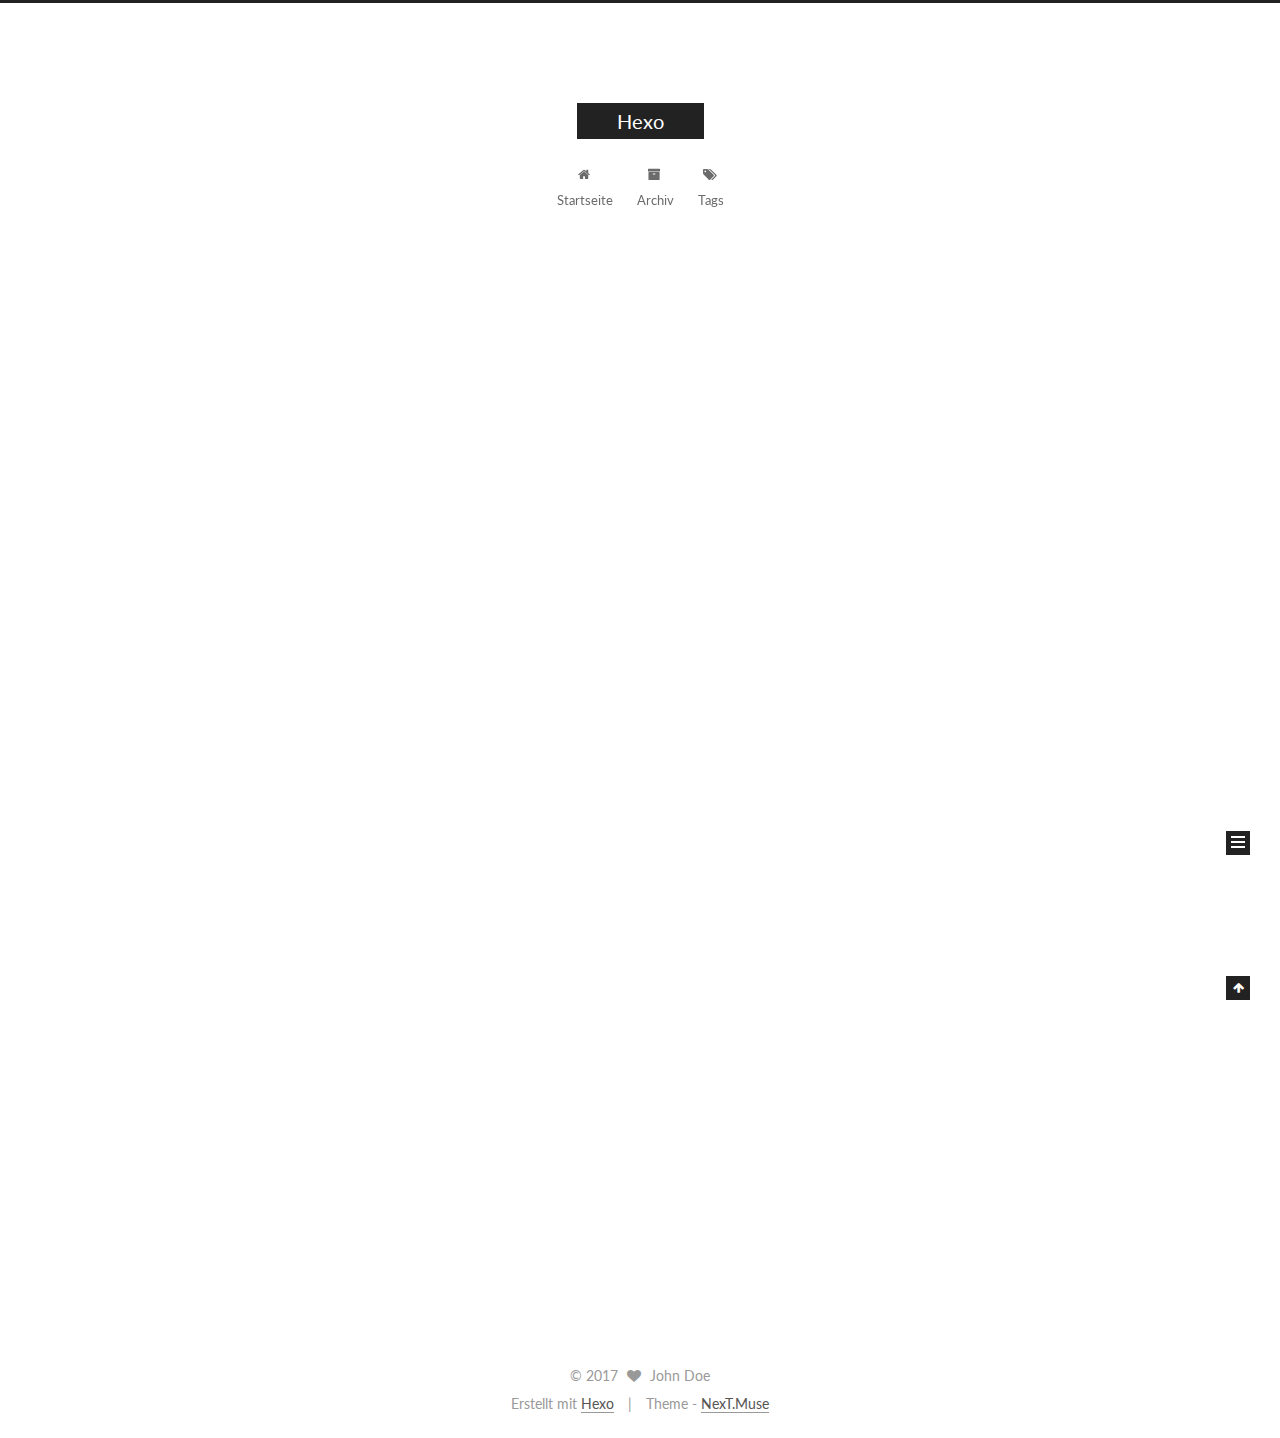
<file: index.html>
<!DOCTYPE html>



  


<html class="theme-next muse use-motion" lang="">
<head>
  <meta charset="UTF-8"/>
<meta http-equiv="X-UA-Compatible" content="IE=edge" />
<meta name="viewport" content="width=device-width, initial-scale=1, maximum-scale=1"/>









<meta http-equiv="Cache-Control" content="no-transform" />
<meta http-equiv="Cache-Control" content="no-siteapp" />















  
  
  <link href="/lib/fancybox/source/jquery.fancybox.css?v=2.1.5" rel="stylesheet" type="text/css" />




  
  
  
  

  
    
    
  

  

  

  

  

  
    
    
    <link href="//fonts.googleapis.com/css?family=Lato:300,300italic,400,400italic,700,700italic&subset=latin,latin-ext" rel="stylesheet" type="text/css">
  






<link href="/lib/font-awesome/css/font-awesome.min.css?v=4.6.2" rel="stylesheet" type="text/css" />

<link href="/css/main.css?v=5.1.1" rel="stylesheet" type="text/css" />


  <meta name="keywords" content="Hexo, NexT" />








  <link rel="shortcut icon" type="image/x-icon" href="/favicon.ico?v=5.1.1" />






<meta property="og:type" content="website">
<meta property="og:title" content="Hexo">
<meta property="og:url" content="http://yoursite.com/index.html">
<meta property="og:site_name" content="Hexo">
<meta name="twitter:card" content="summary">
<meta name="twitter:title" content="Hexo">



<script type="text/javascript" id="hexo.configurations">
  var NexT = window.NexT || {};
  var CONFIG = {
    root: '/',
    scheme: 'Muse',
    sidebar: {"position":"left","display":"post","offset":12,"offset_float":0,"b2t":false,"scrollpercent":false,"onmobile":false},
    fancybox: true,
    motion: true,
    duoshuo: {
      userId: '0',
      author: 'Author'
    },
    algolia: {
      applicationID: '',
      apiKey: '',
      indexName: '',
      hits: {"per_page":10},
      labels: {"input_placeholder":"Search for Posts","hits_empty":"We didn't find any results for the search: ${query}","hits_stats":"${hits} results found in ${time} ms"}
    }
  };
</script>



  <link rel="canonical" href="http://yoursite.com/"/>





  <title>Hexo</title>
  














</head>

<body itemscope itemtype="http://schema.org/WebPage" lang="">

  
  
    
  

  <div class="container sidebar-position-left 
   page-home 
 ">
    <div class="headband"></div>

    <header id="header" class="header" itemscope itemtype="http://schema.org/WPHeader">
      <div class="header-inner"><div class="site-brand-wrapper">
  <div class="site-meta ">
    

    <div class="custom-logo-site-title">
      <a href="/"  class="brand" rel="start">
        <span class="logo-line-before"><i></i></span>
        <span class="site-title">Hexo</span>
        <span class="logo-line-after"><i></i></span>
      </a>
    </div>
      
        <p class="site-subtitle"></p>
      
  </div>

  <div class="site-nav-toggle">
    <button>
      <span class="btn-bar"></span>
      <span class="btn-bar"></span>
      <span class="btn-bar"></span>
    </button>
  </div>
</div>

<nav class="site-nav">
  

  
    <ul id="menu" class="menu">
      
        
        <li class="menu-item menu-item-home">
          <a href="/" rel="section">
            
              <i class="menu-item-icon fa fa-fw fa-home"></i> <br />
            
            Startseite
          </a>
        </li>
      
        
        <li class="menu-item menu-item-archives">
          <a href="/archives/" rel="section">
            
              <i class="menu-item-icon fa fa-fw fa-archive"></i> <br />
            
            Archiv
          </a>
        </li>
      
        
        <li class="menu-item menu-item-tags">
          <a href="/tags/" rel="section">
            
              <i class="menu-item-icon fa fa-fw fa-tags"></i> <br />
            
            Tags
          </a>
        </li>
      

      
    </ul>
  

  
</nav>



 </div>
    </header>

    <main id="main" class="main">
      <div class="main-inner">
        <div class="content-wrap">
          <div id="content" class="content">
            
  <section id="posts" class="posts-expand">
    
      

  

  
  
  

  <article class="post post-type-normal " itemscope itemtype="http://schema.org/Article">
    <link itemprop="mainEntityOfPage" href="http://yoursite.com/2017/07/18/hello-world/">

    <span hidden itemprop="author" itemscope itemtype="http://schema.org/Person">
      <meta itemprop="name" content="John Doe">
      <meta itemprop="description" content="">
      <meta itemprop="image" content="/images/avatar.gif">
    </span>

    <span hidden itemprop="publisher" itemscope itemtype="http://schema.org/Organization">
      <meta itemprop="name" content="Hexo">
    </span>

    
      <header class="post-header">

        
        
          <h1 class="post-title" itemprop="name headline">
                
                <a class="post-title-link" href="/2017/07/18/hello-world/" itemprop="url">Hello World</a></h1>
        

        <div class="post-meta">
          <span class="post-time">
            
              <span class="post-meta-item-icon">
                <i class="fa fa-calendar-o"></i>
              </span>
              
                <span class="post-meta-item-text">Veröffentlicht am</span>
              
              <time title="Post created" itemprop="dateCreated datePublished" datetime="2017-07-18T09:00:53+08:00">
                2017-07-18
              </time>
            

            

            
          </span>

          

          
            
          

          
          

          

          

          

        </div>
      </header>
    

    <div class="post-body" itemprop="articleBody">

      
      

      
        
          
            <p>Welcome to <a href="https://hexo.io/" target="_blank" rel="external">Hexo</a>! This is your very first post. Check <a href="https://hexo.io/docs/" target="_blank" rel="external">documentation</a> for more info. If you get any problems when using Hexo, you can find the answer in <a href="https://hexo.io/docs/troubleshooting.html" target="_blank" rel="external">troubleshooting</a> or you can ask me on <a href="https://github.com/hexojs/hexo/issues" target="_blank" rel="external">GitHub</a>.</p>
<h2 id="Quick-Start"><a href="#Quick-Start" class="headerlink" title="Quick Start"></a>Quick Start</h2><h3 id="Create-a-new-post"><a href="#Create-a-new-post" class="headerlink" title="Create a new post"></a>Create a new post</h3><figure class="highlight bash"><table><tr><td class="gutter"><pre><div class="line">1</div></pre></td><td class="code"><pre><div class="line">$ hexo new <span class="string">"My New Post"</span></div></pre></td></tr></table></figure>
<p>More info: <a href="https://hexo.io/docs/writing.html" target="_blank" rel="external">Writing</a></p>
<h3 id="Run-server"><a href="#Run-server" class="headerlink" title="Run server"></a>Run server</h3><figure class="highlight bash"><table><tr><td class="gutter"><pre><div class="line">1</div></pre></td><td class="code"><pre><div class="line">$ hexo server</div></pre></td></tr></table></figure>
<p>More info: <a href="https://hexo.io/docs/server.html" target="_blank" rel="external">Server</a></p>
<h3 id="Generate-static-files"><a href="#Generate-static-files" class="headerlink" title="Generate static files"></a>Generate static files</h3><figure class="highlight bash"><table><tr><td class="gutter"><pre><div class="line">1</div></pre></td><td class="code"><pre><div class="line">$ hexo generate</div></pre></td></tr></table></figure>
<p>More info: <a href="https://hexo.io/docs/generating.html" target="_blank" rel="external">Generating</a></p>
<h3 id="Deploy-to-remote-sites"><a href="#Deploy-to-remote-sites" class="headerlink" title="Deploy to remote sites"></a>Deploy to remote sites</h3><figure class="highlight bash"><table><tr><td class="gutter"><pre><div class="line">1</div></pre></td><td class="code"><pre><div class="line">$ hexo deploy</div></pre></td></tr></table></figure>
<p>More info: <a href="https://hexo.io/docs/deployment.html" target="_blank" rel="external">Deployment</a></p>

          
        
      
    </div>

    <div>
      
    </div>

    <div>
      
    </div>

    <div>
      
    </div>

    <footer class="post-footer">
      

      

      

      
      
        <div class="post-eof"></div>
      
    </footer>
  </article>


    
  </section>

  


          </div>
          


          

        </div>
        
          
  
  <div class="sidebar-toggle">
    <div class="sidebar-toggle-line-wrap">
      <span class="sidebar-toggle-line sidebar-toggle-line-first"></span>
      <span class="sidebar-toggle-line sidebar-toggle-line-middle"></span>
      <span class="sidebar-toggle-line sidebar-toggle-line-last"></span>
    </div>
  </div>

  <aside id="sidebar" class="sidebar">
    
    <div class="sidebar-inner">

      

      

      <section class="site-overview sidebar-panel sidebar-panel-active">
        <div class="site-author motion-element" itemprop="author" itemscope itemtype="http://schema.org/Person">
          <img class="site-author-image" itemprop="image"
               src="/images/avatar.gif"
               alt="John Doe" />
          <p class="site-author-name" itemprop="name">John Doe</p>
           
              <p class="site-description motion-element" itemprop="description"></p>
          
        </div>
        <nav class="site-state motion-element">

          
            <div class="site-state-item site-state-posts">
              <a href="/archives/">
                <span class="site-state-item-count">1</span>
                <span class="site-state-item-name">Artikel</span>
              </a>
            </div>
          

          

          

        </nav>

        

        <div class="links-of-author motion-element">
          
        </div>

        
        

        
        

        


      </section>

      

      

    </div>
  </aside>


        
      </div>
    </main>

    <footer id="footer" class="footer">
      <div class="footer-inner">
        <div class="copyright" >
  
  &copy; 
  <span itemprop="copyrightYear">2017</span>
  <span class="with-love">
    <i class="fa fa-heart"></i>
  </span>
  <span class="author" itemprop="copyrightHolder">John Doe</span>
</div>


<div class="powered-by">
  Erstellt mit  <a class="theme-link" href="https://hexo.io">Hexo</a>
</div>

<div class="theme-info">
  Theme -
  <a class="theme-link" href="https://github.com/iissnan/hexo-theme-next">
    NexT.Muse
  </a>
</div>


        

        
      </div>
    </footer>

    
      <div class="back-to-top">
        <i class="fa fa-arrow-up"></i>
        
      </div>
    

  </div>

  

<script type="text/javascript">
  if (Object.prototype.toString.call(window.Promise) !== '[object Function]') {
    window.Promise = null;
  }
</script>









  












  
  <script type="text/javascript" src="/lib/jquery/index.js?v=2.1.3"></script>

  
  <script type="text/javascript" src="/lib/fastclick/lib/fastclick.min.js?v=1.0.6"></script>

  
  <script type="text/javascript" src="/lib/jquery_lazyload/jquery.lazyload.js?v=1.9.7"></script>

  
  <script type="text/javascript" src="/lib/velocity/velocity.min.js?v=1.2.1"></script>

  
  <script type="text/javascript" src="/lib/velocity/velocity.ui.min.js?v=1.2.1"></script>

  
  <script type="text/javascript" src="/lib/fancybox/source/jquery.fancybox.pack.js?v=2.1.5"></script>


  


  <script type="text/javascript" src="/js/src/utils.js?v=5.1.1"></script>

  <script type="text/javascript" src="/js/src/motion.js?v=5.1.1"></script>



  
  

  
    <script type="text/javascript" src="/js/src/scrollspy.js?v=5.1.1"></script>
<script type="text/javascript" src="/js/src/post-details.js?v=5.1.1"></script>

  

  


  <script type="text/javascript" src="/js/src/bootstrap.js?v=5.1.1"></script>



  


  




	





  





  






  





  

  

  

  

  

  

</body>
</html>
</file>
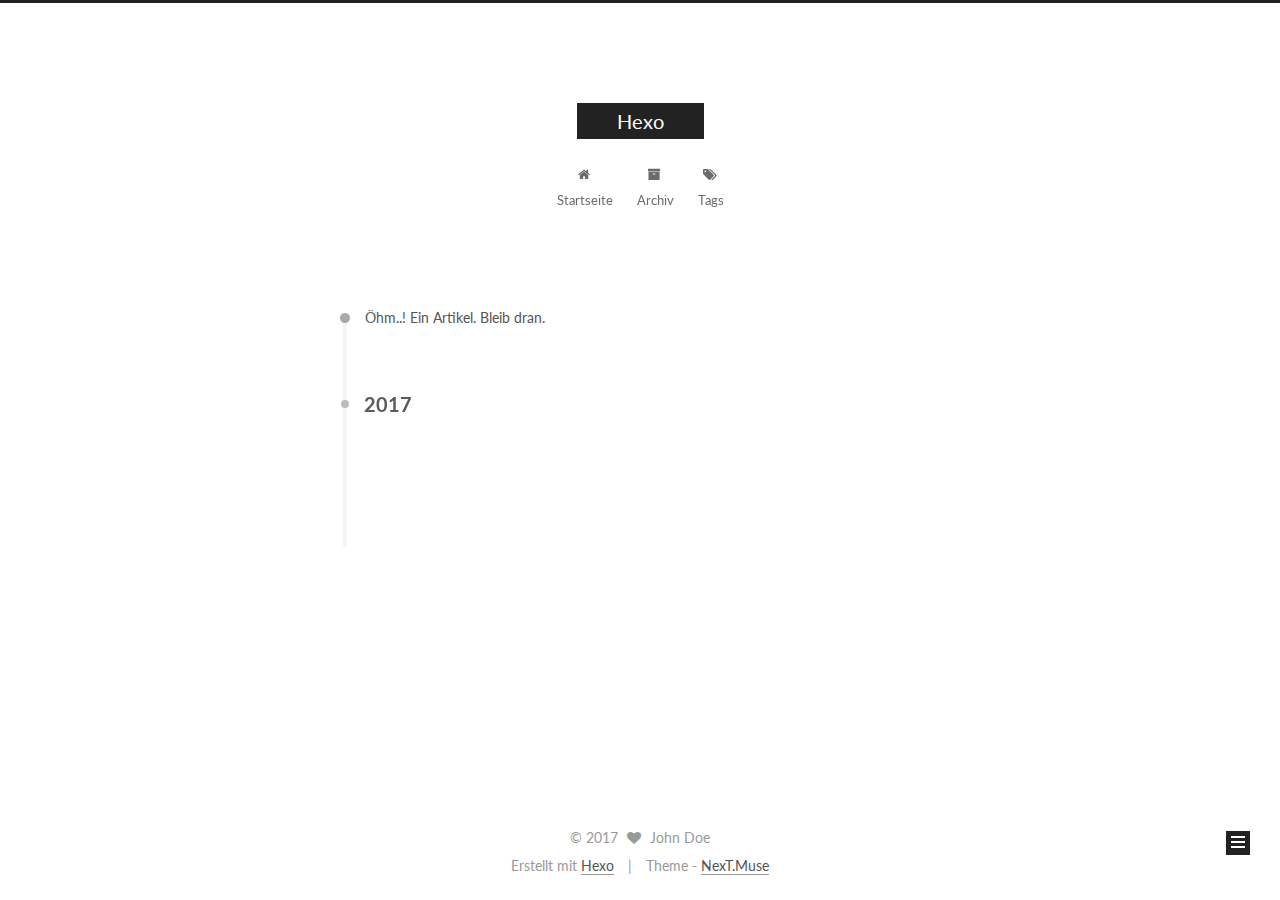
<file: archives/index.html>
<!DOCTYPE html>



  


<html class="theme-next muse use-motion" lang="">
<head>
  <meta charset="UTF-8"/>
<meta http-equiv="X-UA-Compatible" content="IE=edge" />
<meta name="viewport" content="width=device-width, initial-scale=1, maximum-scale=1"/>









<meta http-equiv="Cache-Control" content="no-transform" />
<meta http-equiv="Cache-Control" content="no-siteapp" />















  
  
  <link href="/lib/fancybox/source/jquery.fancybox.css?v=2.1.5" rel="stylesheet" type="text/css" />




  
  
  
  

  
    
    
  

  

  

  

  

  
    
    
    <link href="//fonts.googleapis.com/css?family=Lato:300,300italic,400,400italic,700,700italic&subset=latin,latin-ext" rel="stylesheet" type="text/css">
  






<link href="/lib/font-awesome/css/font-awesome.min.css?v=4.6.2" rel="stylesheet" type="text/css" />

<link href="/css/main.css?v=5.1.1" rel="stylesheet" type="text/css" />


  <meta name="keywords" content="Hexo, NexT" />








  <link rel="shortcut icon" type="image/x-icon" href="/favicon.ico?v=5.1.1" />






<meta property="og:type" content="website">
<meta property="og:title" content="Hexo">
<meta property="og:url" content="http://yoursite.com/archives/index.html">
<meta property="og:site_name" content="Hexo">
<meta name="twitter:card" content="summary">
<meta name="twitter:title" content="Hexo">



<script type="text/javascript" id="hexo.configurations">
  var NexT = window.NexT || {};
  var CONFIG = {
    root: '/',
    scheme: 'Muse',
    sidebar: {"position":"left","display":"post","offset":12,"offset_float":0,"b2t":false,"scrollpercent":false,"onmobile":false},
    fancybox: true,
    motion: true,
    duoshuo: {
      userId: '0',
      author: 'Author'
    },
    algolia: {
      applicationID: '',
      apiKey: '',
      indexName: '',
      hits: {"per_page":10},
      labels: {"input_placeholder":"Search for Posts","hits_empty":"We didn't find any results for the search: ${query}","hits_stats":"${hits} results found in ${time} ms"}
    }
  };
</script>



  <link rel="canonical" href="http://yoursite.com/archives/"/>





  <title>Archiv | Hexo</title>
  














</head>

<body itemscope itemtype="http://schema.org/WebPage" lang="">

  
  
    
  

  <div class="container sidebar-position-left  page-archive  ">
    <div class="headband"></div>

    <header id="header" class="header" itemscope itemtype="http://schema.org/WPHeader">
      <div class="header-inner"><div class="site-brand-wrapper">
  <div class="site-meta ">
    

    <div class="custom-logo-site-title">
      <a href="/"  class="brand" rel="start">
        <span class="logo-line-before"><i></i></span>
        <span class="site-title">Hexo</span>
        <span class="logo-line-after"><i></i></span>
      </a>
    </div>
      
        <p class="site-subtitle"></p>
      
  </div>

  <div class="site-nav-toggle">
    <button>
      <span class="btn-bar"></span>
      <span class="btn-bar"></span>
      <span class="btn-bar"></span>
    </button>
  </div>
</div>

<nav class="site-nav">
  

  
    <ul id="menu" class="menu">
      
        
        <li class="menu-item menu-item-home">
          <a href="/" rel="section">
            
              <i class="menu-item-icon fa fa-fw fa-home"></i> <br />
            
            Startseite
          </a>
        </li>
      
        
        <li class="menu-item menu-item-archives">
          <a href="/archives/" rel="section">
            
              <i class="menu-item-icon fa fa-fw fa-archive"></i> <br />
            
            Archiv
          </a>
        </li>
      
        
        <li class="menu-item menu-item-tags">
          <a href="/tags/" rel="section">
            
              <i class="menu-item-icon fa fa-fw fa-tags"></i> <br />
            
            Tags
          </a>
        </li>
      

      
    </ul>
  

  
</nav>



 </div>
    </header>

    <main id="main" class="main">
      <div class="main-inner">
        <div class="content-wrap">
          <div id="content" class="content">
            

  <section id="posts" class="posts-collapse">
    <span class="archive-move-on"></span>

    <span class="archive-page-counter">
      
      
      
        
      
      Öhm..! Ein Artikel. Bleib dran.
    </span>

    

      
      
      

      
        
        <div class="collection-title">
          <h2 class="archive-year motion-element" id="archive-year-2017">2017</h2>
        </div>
      
      

      

  <article class="post post-type-normal" itemscope itemtype="http://schema.org/Article">
    <header class="post-header">

      <h2 class="post-title">
        
            <a class="post-title-link" href="/2017/07/18/hello-world/" itemprop="url">
              
                <span itemprop="name">Hello World</span>
              
            </a>
        
      </h2>

      <div class="post-meta">
        <time class="post-time" itemprop="dateCreated"
              datetime="2017-07-18T09:00:53+08:00"
              content="2017-07-18" >
          07-18
        </time>
      </div>

    </header>
  </article>



    

  </section>

  



          </div>
          


          

        </div>
        
          
  
  <div class="sidebar-toggle">
    <div class="sidebar-toggle-line-wrap">
      <span class="sidebar-toggle-line sidebar-toggle-line-first"></span>
      <span class="sidebar-toggle-line sidebar-toggle-line-middle"></span>
      <span class="sidebar-toggle-line sidebar-toggle-line-last"></span>
    </div>
  </div>

  <aside id="sidebar" class="sidebar">
    
    <div class="sidebar-inner">

      

      

      <section class="site-overview sidebar-panel sidebar-panel-active">
        <div class="site-author motion-element" itemprop="author" itemscope itemtype="http://schema.org/Person">
          <img class="site-author-image" itemprop="image"
               src="/images/avatar.gif"
               alt="John Doe" />
          <p class="site-author-name" itemprop="name">John Doe</p>
           
              <p class="site-description motion-element" itemprop="description"></p>
          
        </div>
        <nav class="site-state motion-element">

          
            <div class="site-state-item site-state-posts">
              <a href="/archives/">
                <span class="site-state-item-count">1</span>
                <span class="site-state-item-name">Artikel</span>
              </a>
            </div>
          

          

          

        </nav>

        

        <div class="links-of-author motion-element">
          
        </div>

        
        

        
        

        


      </section>

      

      

    </div>
  </aside>


        
      </div>
    </main>

    <footer id="footer" class="footer">
      <div class="footer-inner">
        <div class="copyright" >
  
  &copy; 
  <span itemprop="copyrightYear">2017</span>
  <span class="with-love">
    <i class="fa fa-heart"></i>
  </span>
  <span class="author" itemprop="copyrightHolder">John Doe</span>
</div>


<div class="powered-by">
  Erstellt mit  <a class="theme-link" href="https://hexo.io">Hexo</a>
</div>

<div class="theme-info">
  Theme -
  <a class="theme-link" href="https://github.com/iissnan/hexo-theme-next">
    NexT.Muse
  </a>
</div>


        

        
      </div>
    </footer>

    
      <div class="back-to-top">
        <i class="fa fa-arrow-up"></i>
        
      </div>
    

  </div>

  

<script type="text/javascript">
  if (Object.prototype.toString.call(window.Promise) !== '[object Function]') {
    window.Promise = null;
  }
</script>









  












  
  <script type="text/javascript" src="/lib/jquery/index.js?v=2.1.3"></script>

  
  <script type="text/javascript" src="/lib/fastclick/lib/fastclick.min.js?v=1.0.6"></script>

  
  <script type="text/javascript" src="/lib/jquery_lazyload/jquery.lazyload.js?v=1.9.7"></script>

  
  <script type="text/javascript" src="/lib/velocity/velocity.min.js?v=1.2.1"></script>

  
  <script type="text/javascript" src="/lib/velocity/velocity.ui.min.js?v=1.2.1"></script>

  
  <script type="text/javascript" src="/lib/fancybox/source/jquery.fancybox.pack.js?v=2.1.5"></script>


  


  <script type="text/javascript" src="/js/src/utils.js?v=5.1.1"></script>

  <script type="text/javascript" src="/js/src/motion.js?v=5.1.1"></script>



  
  

  
  
    <script type="text/javascript" id="motion.page.archive">
      $('.archive-year').velocity('transition.slideLeftIn');
    </script>
  


  


  <script type="text/javascript" src="/js/src/bootstrap.js?v=5.1.1"></script>



  


  




	





  





  






  





  

  

  

  

  

  

</body>
</html>
</file>
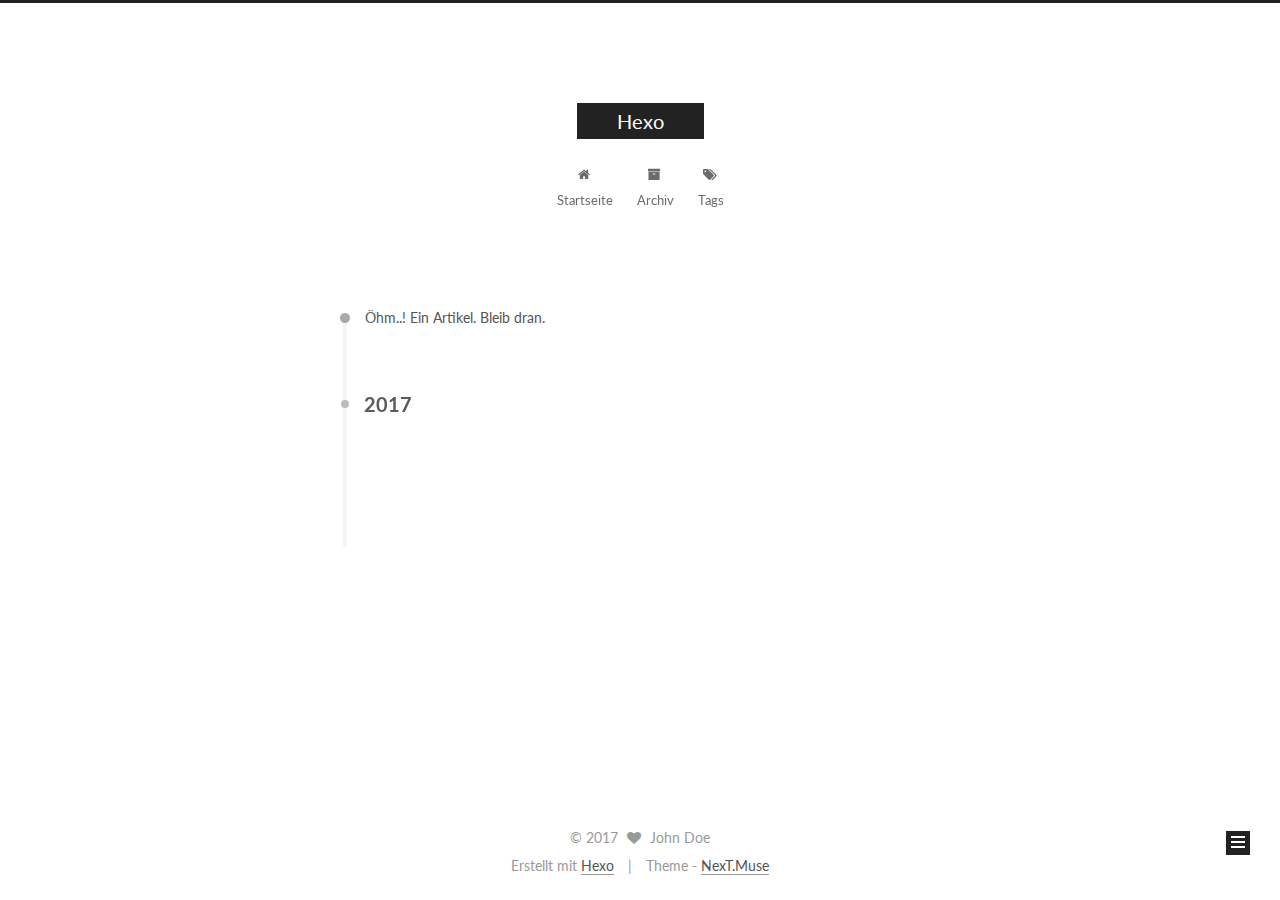
<file: archives/2017/index.html>
<!DOCTYPE html>



  


<html class="theme-next muse use-motion" lang="">
<head>
  <meta charset="UTF-8"/>
<meta http-equiv="X-UA-Compatible" content="IE=edge" />
<meta name="viewport" content="width=device-width, initial-scale=1, maximum-scale=1"/>









<meta http-equiv="Cache-Control" content="no-transform" />
<meta http-equiv="Cache-Control" content="no-siteapp" />















  
  
  <link href="/lib/fancybox/source/jquery.fancybox.css?v=2.1.5" rel="stylesheet" type="text/css" />




  
  
  
  

  
    
    
  

  

  

  

  

  
    
    
    <link href="//fonts.googleapis.com/css?family=Lato:300,300italic,400,400italic,700,700italic&subset=latin,latin-ext" rel="stylesheet" type="text/css">
  






<link href="/lib/font-awesome/css/font-awesome.min.css?v=4.6.2" rel="stylesheet" type="text/css" />

<link href="/css/main.css?v=5.1.1" rel="stylesheet" type="text/css" />


  <meta name="keywords" content="Hexo, NexT" />








  <link rel="shortcut icon" type="image/x-icon" href="/favicon.ico?v=5.1.1" />






<meta property="og:type" content="website">
<meta property="og:title" content="Hexo">
<meta property="og:url" content="http://yoursite.com/archives/2017/index.html">
<meta property="og:site_name" content="Hexo">
<meta name="twitter:card" content="summary">
<meta name="twitter:title" content="Hexo">



<script type="text/javascript" id="hexo.configurations">
  var NexT = window.NexT || {};
  var CONFIG = {
    root: '/',
    scheme: 'Muse',
    sidebar: {"position":"left","display":"post","offset":12,"offset_float":0,"b2t":false,"scrollpercent":false,"onmobile":false},
    fancybox: true,
    motion: true,
    duoshuo: {
      userId: '0',
      author: 'Author'
    },
    algolia: {
      applicationID: '',
      apiKey: '',
      indexName: '',
      hits: {"per_page":10},
      labels: {"input_placeholder":"Search for Posts","hits_empty":"We didn't find any results for the search: ${query}","hits_stats":"${hits} results found in ${time} ms"}
    }
  };
</script>



  <link rel="canonical" href="http://yoursite.com/archives/2017/"/>





  <title>Archiv | Hexo</title>
  














</head>

<body itemscope itemtype="http://schema.org/WebPage" lang="">

  
  
    
  

  <div class="container sidebar-position-left  page-archive  ">
    <div class="headband"></div>

    <header id="header" class="header" itemscope itemtype="http://schema.org/WPHeader">
      <div class="header-inner"><div class="site-brand-wrapper">
  <div class="site-meta ">
    

    <div class="custom-logo-site-title">
      <a href="/"  class="brand" rel="start">
        <span class="logo-line-before"><i></i></span>
        <span class="site-title">Hexo</span>
        <span class="logo-line-after"><i></i></span>
      </a>
    </div>
      
        <p class="site-subtitle"></p>
      
  </div>

  <div class="site-nav-toggle">
    <button>
      <span class="btn-bar"></span>
      <span class="btn-bar"></span>
      <span class="btn-bar"></span>
    </button>
  </div>
</div>

<nav class="site-nav">
  

  
    <ul id="menu" class="menu">
      
        
        <li class="menu-item menu-item-home">
          <a href="/" rel="section">
            
              <i class="menu-item-icon fa fa-fw fa-home"></i> <br />
            
            Startseite
          </a>
        </li>
      
        
        <li class="menu-item menu-item-archives">
          <a href="/archives/" rel="section">
            
              <i class="menu-item-icon fa fa-fw fa-archive"></i> <br />
            
            Archiv
          </a>
        </li>
      
        
        <li class="menu-item menu-item-tags">
          <a href="/tags/" rel="section">
            
              <i class="menu-item-icon fa fa-fw fa-tags"></i> <br />
            
            Tags
          </a>
        </li>
      

      
    </ul>
  

  
</nav>



 </div>
    </header>

    <main id="main" class="main">
      <div class="main-inner">
        <div class="content-wrap">
          <div id="content" class="content">
            

  <section id="posts" class="posts-collapse">
    <span class="archive-move-on"></span>

    <span class="archive-page-counter">
      
      
      
        
      
      Öhm..! Ein Artikel. Bleib dran.
    </span>

    

      
      
      

      
        
        <div class="collection-title">
          <h2 class="archive-year motion-element" id="archive-year-2017">2017</h2>
        </div>
      
      

      

  <article class="post post-type-normal" itemscope itemtype="http://schema.org/Article">
    <header class="post-header">

      <h2 class="post-title">
        
            <a class="post-title-link" href="/2017/07/18/hello-world/" itemprop="url">
              
                <span itemprop="name">Hello World</span>
              
            </a>
        
      </h2>

      <div class="post-meta">
        <time class="post-time" itemprop="dateCreated"
              datetime="2017-07-18T09:00:53+08:00"
              content="2017-07-18" >
          07-18
        </time>
      </div>

    </header>
  </article>



    

  </section>

  



          </div>
          


          

        </div>
        
          
  
  <div class="sidebar-toggle">
    <div class="sidebar-toggle-line-wrap">
      <span class="sidebar-toggle-line sidebar-toggle-line-first"></span>
      <span class="sidebar-toggle-line sidebar-toggle-line-middle"></span>
      <span class="sidebar-toggle-line sidebar-toggle-line-last"></span>
    </div>
  </div>

  <aside id="sidebar" class="sidebar">
    
    <div class="sidebar-inner">

      

      

      <section class="site-overview sidebar-panel sidebar-panel-active">
        <div class="site-author motion-element" itemprop="author" itemscope itemtype="http://schema.org/Person">
          <img class="site-author-image" itemprop="image"
               src="/images/avatar.gif"
               alt="John Doe" />
          <p class="site-author-name" itemprop="name">John Doe</p>
           
              <p class="site-description motion-element" itemprop="description"></p>
          
        </div>
        <nav class="site-state motion-element">

          
            <div class="site-state-item site-state-posts">
              <a href="/archives/">
                <span class="site-state-item-count">1</span>
                <span class="site-state-item-name">Artikel</span>
              </a>
            </div>
          

          

          

        </nav>

        

        <div class="links-of-author motion-element">
          
        </div>

        
        

        
        

        


      </section>

      

      

    </div>
  </aside>


        
      </div>
    </main>

    <footer id="footer" class="footer">
      <div class="footer-inner">
        <div class="copyright" >
  
  &copy; 
  <span itemprop="copyrightYear">2017</span>
  <span class="with-love">
    <i class="fa fa-heart"></i>
  </span>
  <span class="author" itemprop="copyrightHolder">John Doe</span>
</div>


<div class="powered-by">
  Erstellt mit  <a class="theme-link" href="https://hexo.io">Hexo</a>
</div>

<div class="theme-info">
  Theme -
  <a class="theme-link" href="https://github.com/iissnan/hexo-theme-next">
    NexT.Muse
  </a>
</div>


        

        
      </div>
    </footer>

    
      <div class="back-to-top">
        <i class="fa fa-arrow-up"></i>
        
      </div>
    

  </div>

  

<script type="text/javascript">
  if (Object.prototype.toString.call(window.Promise) !== '[object Function]') {
    window.Promise = null;
  }
</script>









  












  
  <script type="text/javascript" src="/lib/jquery/index.js?v=2.1.3"></script>

  
  <script type="text/javascript" src="/lib/fastclick/lib/fastclick.min.js?v=1.0.6"></script>

  
  <script type="text/javascript" src="/lib/jquery_lazyload/jquery.lazyload.js?v=1.9.7"></script>

  
  <script type="text/javascript" src="/lib/velocity/velocity.min.js?v=1.2.1"></script>

  
  <script type="text/javascript" src="/lib/velocity/velocity.ui.min.js?v=1.2.1"></script>

  
  <script type="text/javascript" src="/lib/fancybox/source/jquery.fancybox.pack.js?v=2.1.5"></script>


  


  <script type="text/javascript" src="/js/src/utils.js?v=5.1.1"></script>

  <script type="text/javascript" src="/js/src/motion.js?v=5.1.1"></script>



  
  

  
  
    <script type="text/javascript" id="motion.page.archive">
      $('.archive-year').velocity('transition.slideLeftIn');
    </script>
  


  


  <script type="text/javascript" src="/js/src/bootstrap.js?v=5.1.1"></script>



  


  




	





  





  






  





  

  

  

  

  

  

</body>
</html>
</file>
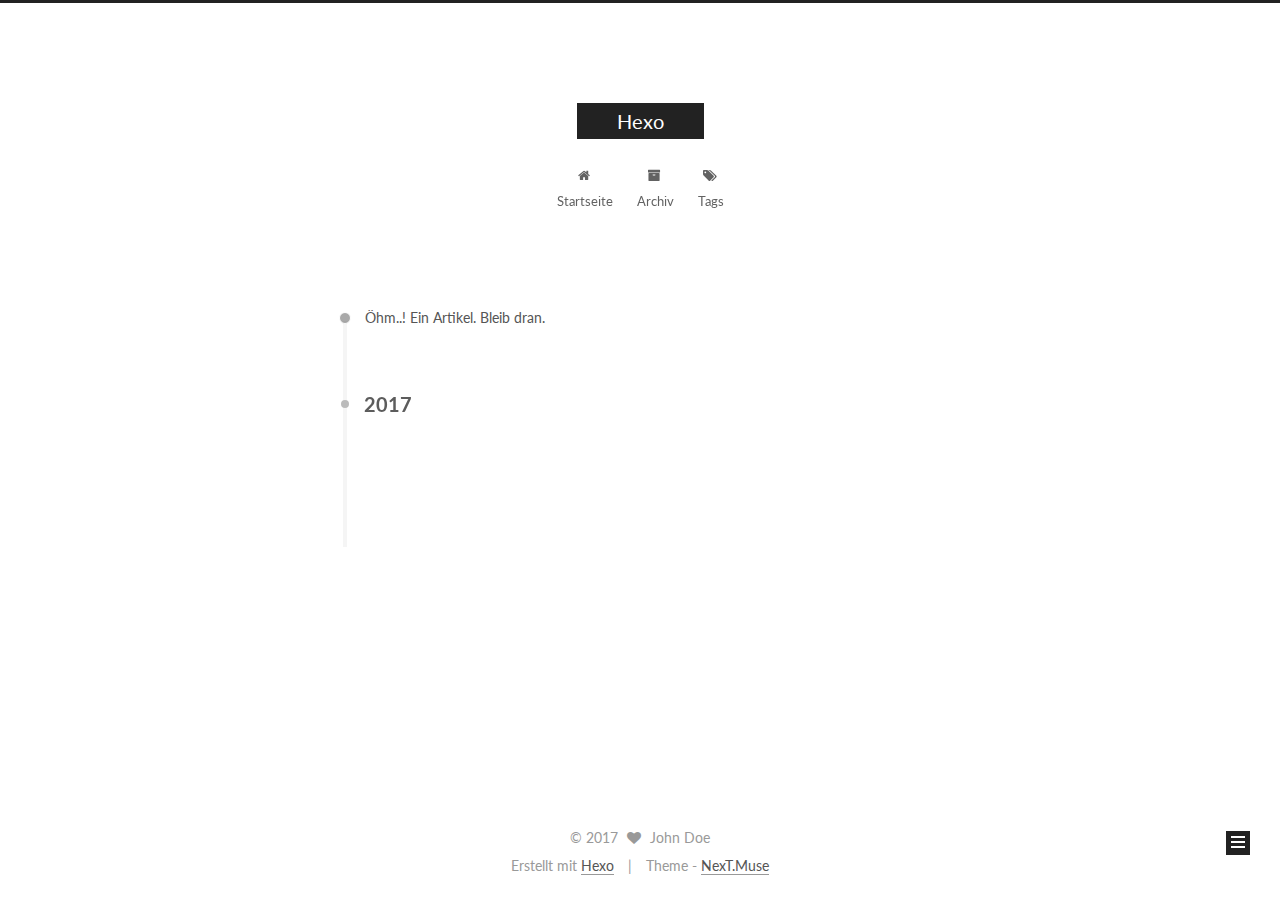
<file: archives/2017/07/index.html>
<!DOCTYPE html>



  


<html class="theme-next muse use-motion" lang="">
<head>
  <meta charset="UTF-8"/>
<meta http-equiv="X-UA-Compatible" content="IE=edge" />
<meta name="viewport" content="width=device-width, initial-scale=1, maximum-scale=1"/>









<meta http-equiv="Cache-Control" content="no-transform" />
<meta http-equiv="Cache-Control" content="no-siteapp" />















  
  
  <link href="/lib/fancybox/source/jquery.fancybox.css?v=2.1.5" rel="stylesheet" type="text/css" />




  
  
  
  

  
    
    
  

  

  

  

  

  
    
    
    <link href="//fonts.googleapis.com/css?family=Lato:300,300italic,400,400italic,700,700italic&subset=latin,latin-ext" rel="stylesheet" type="text/css">
  






<link href="/lib/font-awesome/css/font-awesome.min.css?v=4.6.2" rel="stylesheet" type="text/css" />

<link href="/css/main.css?v=5.1.1" rel="stylesheet" type="text/css" />


  <meta name="keywords" content="Hexo, NexT" />








  <link rel="shortcut icon" type="image/x-icon" href="/favicon.ico?v=5.1.1" />






<meta property="og:type" content="website">
<meta property="og:title" content="Hexo">
<meta property="og:url" content="http://yoursite.com/archives/2017/07/index.html">
<meta property="og:site_name" content="Hexo">
<meta name="twitter:card" content="summary">
<meta name="twitter:title" content="Hexo">



<script type="text/javascript" id="hexo.configurations">
  var NexT = window.NexT || {};
  var CONFIG = {
    root: '/',
    scheme: 'Muse',
    sidebar: {"position":"left","display":"post","offset":12,"offset_float":0,"b2t":false,"scrollpercent":false,"onmobile":false},
    fancybox: true,
    motion: true,
    duoshuo: {
      userId: '0',
      author: 'Author'
    },
    algolia: {
      applicationID: '',
      apiKey: '',
      indexName: '',
      hits: {"per_page":10},
      labels: {"input_placeholder":"Search for Posts","hits_empty":"We didn't find any results for the search: ${query}","hits_stats":"${hits} results found in ${time} ms"}
    }
  };
</script>



  <link rel="canonical" href="http://yoursite.com/archives/2017/07/"/>





  <title>Archiv | Hexo</title>
  














</head>

<body itemscope itemtype="http://schema.org/WebPage" lang="">

  
  
    
  

  <div class="container sidebar-position-left  page-archive  ">
    <div class="headband"></div>

    <header id="header" class="header" itemscope itemtype="http://schema.org/WPHeader">
      <div class="header-inner"><div class="site-brand-wrapper">
  <div class="site-meta ">
    

    <div class="custom-logo-site-title">
      <a href="/"  class="brand" rel="start">
        <span class="logo-line-before"><i></i></span>
        <span class="site-title">Hexo</span>
        <span class="logo-line-after"><i></i></span>
      </a>
    </div>
      
        <p class="site-subtitle"></p>
      
  </div>

  <div class="site-nav-toggle">
    <button>
      <span class="btn-bar"></span>
      <span class="btn-bar"></span>
      <span class="btn-bar"></span>
    </button>
  </div>
</div>

<nav class="site-nav">
  

  
    <ul id="menu" class="menu">
      
        
        <li class="menu-item menu-item-home">
          <a href="/" rel="section">
            
              <i class="menu-item-icon fa fa-fw fa-home"></i> <br />
            
            Startseite
          </a>
        </li>
      
        
        <li class="menu-item menu-item-archives">
          <a href="/archives/" rel="section">
            
              <i class="menu-item-icon fa fa-fw fa-archive"></i> <br />
            
            Archiv
          </a>
        </li>
      
        
        <li class="menu-item menu-item-tags">
          <a href="/tags/" rel="section">
            
              <i class="menu-item-icon fa fa-fw fa-tags"></i> <br />
            
            Tags
          </a>
        </li>
      

      
    </ul>
  

  
</nav>



 </div>
    </header>

    <main id="main" class="main">
      <div class="main-inner">
        <div class="content-wrap">
          <div id="content" class="content">
            

  <section id="posts" class="posts-collapse">
    <span class="archive-move-on"></span>

    <span class="archive-page-counter">
      
      
      
        
      
      Öhm..! Ein Artikel. Bleib dran.
    </span>

    

      
      
      

      
        
        <div class="collection-title">
          <h2 class="archive-year motion-element" id="archive-year-2017">2017</h2>
        </div>
      
      

      

  <article class="post post-type-normal" itemscope itemtype="http://schema.org/Article">
    <header class="post-header">

      <h2 class="post-title">
        
            <a class="post-title-link" href="/2017/07/18/hello-world/" itemprop="url">
              
                <span itemprop="name">Hello World</span>
              
            </a>
        
      </h2>

      <div class="post-meta">
        <time class="post-time" itemprop="dateCreated"
              datetime="2017-07-18T09:00:53+08:00"
              content="2017-07-18" >
          07-18
        </time>
      </div>

    </header>
  </article>



    

  </section>

  



          </div>
          


          

        </div>
        
          
  
  <div class="sidebar-toggle">
    <div class="sidebar-toggle-line-wrap">
      <span class="sidebar-toggle-line sidebar-toggle-line-first"></span>
      <span class="sidebar-toggle-line sidebar-toggle-line-middle"></span>
      <span class="sidebar-toggle-line sidebar-toggle-line-last"></span>
    </div>
  </div>

  <aside id="sidebar" class="sidebar">
    
    <div class="sidebar-inner">

      

      

      <section class="site-overview sidebar-panel sidebar-panel-active">
        <div class="site-author motion-element" itemprop="author" itemscope itemtype="http://schema.org/Person">
          <img class="site-author-image" itemprop="image"
               src="/images/avatar.gif"
               alt="John Doe" />
          <p class="site-author-name" itemprop="name">John Doe</p>
           
              <p class="site-description motion-element" itemprop="description"></p>
          
        </div>
        <nav class="site-state motion-element">

          
            <div class="site-state-item site-state-posts">
              <a href="/archives/">
                <span class="site-state-item-count">1</span>
                <span class="site-state-item-name">Artikel</span>
              </a>
            </div>
          

          

          

        </nav>

        

        <div class="links-of-author motion-element">
          
        </div>

        
        

        
        

        


      </section>

      

      

    </div>
  </aside>


        
      </div>
    </main>

    <footer id="footer" class="footer">
      <div class="footer-inner">
        <div class="copyright" >
  
  &copy; 
  <span itemprop="copyrightYear">2017</span>
  <span class="with-love">
    <i class="fa fa-heart"></i>
  </span>
  <span class="author" itemprop="copyrightHolder">John Doe</span>
</div>


<div class="powered-by">
  Erstellt mit  <a class="theme-link" href="https://hexo.io">Hexo</a>
</div>

<div class="theme-info">
  Theme -
  <a class="theme-link" href="https://github.com/iissnan/hexo-theme-next">
    NexT.Muse
  </a>
</div>


        

        
      </div>
    </footer>

    
      <div class="back-to-top">
        <i class="fa fa-arrow-up"></i>
        
      </div>
    

  </div>

  

<script type="text/javascript">
  if (Object.prototype.toString.call(window.Promise) !== '[object Function]') {
    window.Promise = null;
  }
</script>









  












  
  <script type="text/javascript" src="/lib/jquery/index.js?v=2.1.3"></script>

  
  <script type="text/javascript" src="/lib/fastclick/lib/fastclick.min.js?v=1.0.6"></script>

  
  <script type="text/javascript" src="/lib/jquery_lazyload/jquery.lazyload.js?v=1.9.7"></script>

  
  <script type="text/javascript" src="/lib/velocity/velocity.min.js?v=1.2.1"></script>

  
  <script type="text/javascript" src="/lib/velocity/velocity.ui.min.js?v=1.2.1"></script>

  
  <script type="text/javascript" src="/lib/fancybox/source/jquery.fancybox.pack.js?v=2.1.5"></script>


  


  <script type="text/javascript" src="/js/src/utils.js?v=5.1.1"></script>

  <script type="text/javascript" src="/js/src/motion.js?v=5.1.1"></script>



  
  

  
  
    <script type="text/javascript" id="motion.page.archive">
      $('.archive-year').velocity('transition.slideLeftIn');
    </script>
  


  


  <script type="text/javascript" src="/js/src/bootstrap.js?v=5.1.1"></script>



  


  




	





  





  






  





  

  

  

  

  

  

</body>
</html>
</file>
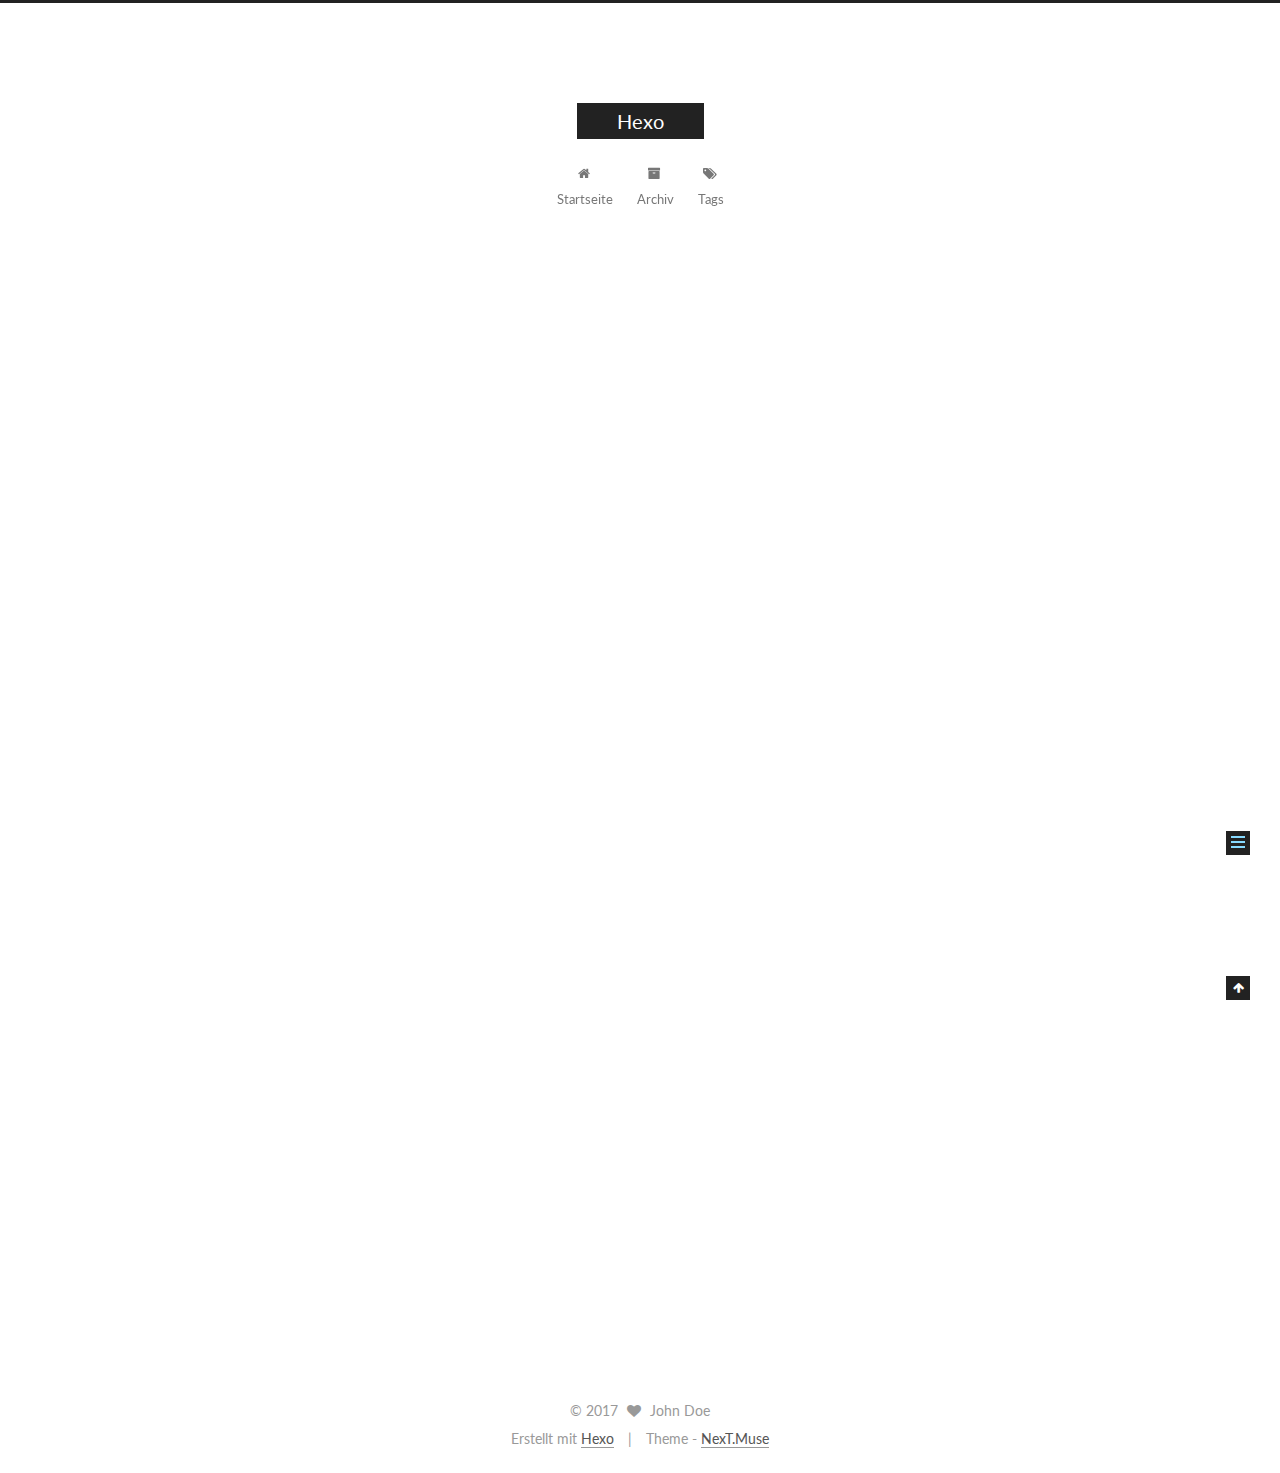
<file: 2017/07/18/hello-world/index.html>
<!DOCTYPE html>



  


<html class="theme-next muse use-motion" lang="">
<head>
  <meta charset="UTF-8"/>
<meta http-equiv="X-UA-Compatible" content="IE=edge" />
<meta name="viewport" content="width=device-width, initial-scale=1, maximum-scale=1"/>









<meta http-equiv="Cache-Control" content="no-transform" />
<meta http-equiv="Cache-Control" content="no-siteapp" />















  
  
  <link href="/lib/fancybox/source/jquery.fancybox.css?v=2.1.5" rel="stylesheet" type="text/css" />




  
  
  
  

  
    
    
  

  

  

  

  

  
    
    
    <link href="//fonts.googleapis.com/css?family=Lato:300,300italic,400,400italic,700,700italic&subset=latin,latin-ext" rel="stylesheet" type="text/css">
  






<link href="/lib/font-awesome/css/font-awesome.min.css?v=4.6.2" rel="stylesheet" type="text/css" />

<link href="/css/main.css?v=5.1.1" rel="stylesheet" type="text/css" />


  <meta name="keywords" content="Hexo, NexT" />








  <link rel="shortcut icon" type="image/x-icon" href="/favicon.ico?v=5.1.1" />






<meta name="description" content="Welcome to Hexo! This is your very first post. Check documentation for more info. If you get any problems when using Hexo, you can find the answer in troubleshooting or you can ask me on GitHub. Quick">
<meta property="og:type" content="article">
<meta property="og:title" content="Hello World">
<meta property="og:url" content="http://yoursite.com/2017/07/18/hello-world/index.html">
<meta property="og:site_name" content="Hexo">
<meta property="og:description" content="Welcome to Hexo! This is your very first post. Check documentation for more info. If you get any problems when using Hexo, you can find the answer in troubleshooting or you can ask me on GitHub. Quick">
<meta property="og:updated_time" content="2017-07-18T01:00:53.000Z">
<meta name="twitter:card" content="summary">
<meta name="twitter:title" content="Hello World">
<meta name="twitter:description" content="Welcome to Hexo! This is your very first post. Check documentation for more info. If you get any problems when using Hexo, you can find the answer in troubleshooting or you can ask me on GitHub. Quick">



<script type="text/javascript" id="hexo.configurations">
  var NexT = window.NexT || {};
  var CONFIG = {
    root: '/',
    scheme: 'Muse',
    sidebar: {"position":"left","display":"post","offset":12,"offset_float":0,"b2t":false,"scrollpercent":false,"onmobile":false},
    fancybox: true,
    motion: true,
    duoshuo: {
      userId: '0',
      author: 'Author'
    },
    algolia: {
      applicationID: '',
      apiKey: '',
      indexName: '',
      hits: {"per_page":10},
      labels: {"input_placeholder":"Search for Posts","hits_empty":"We didn't find any results for the search: ${query}","hits_stats":"${hits} results found in ${time} ms"}
    }
  };
</script>



  <link rel="canonical" href="http://yoursite.com/2017/07/18/hello-world/"/>





  <title>Hello World | Hexo</title>
  














</head>

<body itemscope itemtype="http://schema.org/WebPage" lang="">

  
  
    
  

  <div class="container sidebar-position-left page-post-detail ">
    <div class="headband"></div>

    <header id="header" class="header" itemscope itemtype="http://schema.org/WPHeader">
      <div class="header-inner"><div class="site-brand-wrapper">
  <div class="site-meta ">
    

    <div class="custom-logo-site-title">
      <a href="/"  class="brand" rel="start">
        <span class="logo-line-before"><i></i></span>
        <span class="site-title">Hexo</span>
        <span class="logo-line-after"><i></i></span>
      </a>
    </div>
      
        <p class="site-subtitle"></p>
      
  </div>

  <div class="site-nav-toggle">
    <button>
      <span class="btn-bar"></span>
      <span class="btn-bar"></span>
      <span class="btn-bar"></span>
    </button>
  </div>
</div>

<nav class="site-nav">
  

  
    <ul id="menu" class="menu">
      
        
        <li class="menu-item menu-item-home">
          <a href="/" rel="section">
            
              <i class="menu-item-icon fa fa-fw fa-home"></i> <br />
            
            Startseite
          </a>
        </li>
      
        
        <li class="menu-item menu-item-archives">
          <a href="/archives/" rel="section">
            
              <i class="menu-item-icon fa fa-fw fa-archive"></i> <br />
            
            Archiv
          </a>
        </li>
      
        
        <li class="menu-item menu-item-tags">
          <a href="/tags/" rel="section">
            
              <i class="menu-item-icon fa fa-fw fa-tags"></i> <br />
            
            Tags
          </a>
        </li>
      

      
    </ul>
  

  
</nav>



 </div>
    </header>

    <main id="main" class="main">
      <div class="main-inner">
        <div class="content-wrap">
          <div id="content" class="content">
            

  <div id="posts" class="posts-expand">
    

  

  
  
  

  <article class="post post-type-normal " itemscope itemtype="http://schema.org/Article">
    <link itemprop="mainEntityOfPage" href="http://yoursite.com/2017/07/18/hello-world/">

    <span hidden itemprop="author" itemscope itemtype="http://schema.org/Person">
      <meta itemprop="name" content="John Doe">
      <meta itemprop="description" content="">
      <meta itemprop="image" content="/images/avatar.gif">
    </span>

    <span hidden itemprop="publisher" itemscope itemtype="http://schema.org/Organization">
      <meta itemprop="name" content="Hexo">
    </span>

    
      <header class="post-header">

        
        
          <h1 class="post-title" itemprop="name headline">Hello World</h1>
        

        <div class="post-meta">
          <span class="post-time">
            
              <span class="post-meta-item-icon">
                <i class="fa fa-calendar-o"></i>
              </span>
              
                <span class="post-meta-item-text">Veröffentlicht am</span>
              
              <time title="Post created" itemprop="dateCreated datePublished" datetime="2017-07-18T09:00:53+08:00">
                2017-07-18
              </time>
            

            

            
          </span>

          

          
            
          

          
          

          

          

          

        </div>
      </header>
    

    <div class="post-body" itemprop="articleBody">

      
      

      
        <p>Welcome to <a href="https://hexo.io/" target="_blank" rel="external">Hexo</a>! This is your very first post. Check <a href="https://hexo.io/docs/" target="_blank" rel="external">documentation</a> for more info. If you get any problems when using Hexo, you can find the answer in <a href="https://hexo.io/docs/troubleshooting.html" target="_blank" rel="external">troubleshooting</a> or you can ask me on <a href="https://github.com/hexojs/hexo/issues" target="_blank" rel="external">GitHub</a>.</p>
<h2 id="Quick-Start"><a href="#Quick-Start" class="headerlink" title="Quick Start"></a>Quick Start</h2><h3 id="Create-a-new-post"><a href="#Create-a-new-post" class="headerlink" title="Create a new post"></a>Create a new post</h3><figure class="highlight bash"><table><tr><td class="gutter"><pre><div class="line">1</div></pre></td><td class="code"><pre><div class="line">$ hexo new <span class="string">"My New Post"</span></div></pre></td></tr></table></figure>
<p>More info: <a href="https://hexo.io/docs/writing.html" target="_blank" rel="external">Writing</a></p>
<h3 id="Run-server"><a href="#Run-server" class="headerlink" title="Run server"></a>Run server</h3><figure class="highlight bash"><table><tr><td class="gutter"><pre><div class="line">1</div></pre></td><td class="code"><pre><div class="line">$ hexo server</div></pre></td></tr></table></figure>
<p>More info: <a href="https://hexo.io/docs/server.html" target="_blank" rel="external">Server</a></p>
<h3 id="Generate-static-files"><a href="#Generate-static-files" class="headerlink" title="Generate static files"></a>Generate static files</h3><figure class="highlight bash"><table><tr><td class="gutter"><pre><div class="line">1</div></pre></td><td class="code"><pre><div class="line">$ hexo generate</div></pre></td></tr></table></figure>
<p>More info: <a href="https://hexo.io/docs/generating.html" target="_blank" rel="external">Generating</a></p>
<h3 id="Deploy-to-remote-sites"><a href="#Deploy-to-remote-sites" class="headerlink" title="Deploy to remote sites"></a>Deploy to remote sites</h3><figure class="highlight bash"><table><tr><td class="gutter"><pre><div class="line">1</div></pre></td><td class="code"><pre><div class="line">$ hexo deploy</div></pre></td></tr></table></figure>
<p>More info: <a href="https://hexo.io/docs/deployment.html" target="_blank" rel="external">Deployment</a></p>

      
    </div>

    <div>
      
        

      
    </div>

    <div>
      
        

      
    </div>

    <div>
      
        

      
    </div>

    <footer class="post-footer">
      

      
      
      

      

      
      
    </footer>
  </article>



    <div class="post-spread">
      
    </div>
  </div>


          </div>
          


          
  <div class="comments" id="comments">
    
  </div>


        </div>
        
          
  
  <div class="sidebar-toggle">
    <div class="sidebar-toggle-line-wrap">
      <span class="sidebar-toggle-line sidebar-toggle-line-first"></span>
      <span class="sidebar-toggle-line sidebar-toggle-line-middle"></span>
      <span class="sidebar-toggle-line sidebar-toggle-line-last"></span>
    </div>
  </div>

  <aside id="sidebar" class="sidebar">
    
    <div class="sidebar-inner">

      

      
        <ul class="sidebar-nav motion-element">
          <li class="sidebar-nav-toc sidebar-nav-active" data-target="post-toc-wrap" >
            Inhaltsverzeichnis
          </li>
          <li class="sidebar-nav-overview" data-target="site-overview">
            Übersicht
          </li>
        </ul>
      

      <section class="site-overview sidebar-panel">
        <div class="site-author motion-element" itemprop="author" itemscope itemtype="http://schema.org/Person">
          <img class="site-author-image" itemprop="image"
               src="/images/avatar.gif"
               alt="John Doe" />
          <p class="site-author-name" itemprop="name">John Doe</p>
           
              <p class="site-description motion-element" itemprop="description"></p>
          
        </div>
        <nav class="site-state motion-element">

          
            <div class="site-state-item site-state-posts">
              <a href="/archives/">
                <span class="site-state-item-count">1</span>
                <span class="site-state-item-name">Artikel</span>
              </a>
            </div>
          

          

          

        </nav>

        

        <div class="links-of-author motion-element">
          
        </div>

        
        

        
        

        


      </section>

      
      <!--noindex-->
        <section class="post-toc-wrap motion-element sidebar-panel sidebar-panel-active">
          <div class="post-toc">

            
              
            

            
              <div class="post-toc-content"><ol class="nav"><li class="nav-item nav-level-2"><a class="nav-link" href="#Quick-Start"><span class="nav-number">1.</span> <span class="nav-text">Quick Start</span></a><ol class="nav-child"><li class="nav-item nav-level-3"><a class="nav-link" href="#Create-a-new-post"><span class="nav-number">1.1.</span> <span class="nav-text">Create a new post</span></a></li><li class="nav-item nav-level-3"><a class="nav-link" href="#Run-server"><span class="nav-number">1.2.</span> <span class="nav-text">Run server</span></a></li><li class="nav-item nav-level-3"><a class="nav-link" href="#Generate-static-files"><span class="nav-number">1.3.</span> <span class="nav-text">Generate static files</span></a></li><li class="nav-item nav-level-3"><a class="nav-link" href="#Deploy-to-remote-sites"><span class="nav-number">1.4.</span> <span class="nav-text">Deploy to remote sites</span></a></li></ol></li></ol></div>
            

          </div>
        </section>
      <!--/noindex-->
      

      

    </div>
  </aside>


        
      </div>
    </main>

    <footer id="footer" class="footer">
      <div class="footer-inner">
        <div class="copyright" >
  
  &copy; 
  <span itemprop="copyrightYear">2017</span>
  <span class="with-love">
    <i class="fa fa-heart"></i>
  </span>
  <span class="author" itemprop="copyrightHolder">John Doe</span>
</div>


<div class="powered-by">
  Erstellt mit  <a class="theme-link" href="https://hexo.io">Hexo</a>
</div>

<div class="theme-info">
  Theme -
  <a class="theme-link" href="https://github.com/iissnan/hexo-theme-next">
    NexT.Muse
  </a>
</div>


        

        
      </div>
    </footer>

    
      <div class="back-to-top">
        <i class="fa fa-arrow-up"></i>
        
      </div>
    

  </div>

  

<script type="text/javascript">
  if (Object.prototype.toString.call(window.Promise) !== '[object Function]') {
    window.Promise = null;
  }
</script>









  












  
  <script type="text/javascript" src="/lib/jquery/index.js?v=2.1.3"></script>

  
  <script type="text/javascript" src="/lib/fastclick/lib/fastclick.min.js?v=1.0.6"></script>

  
  <script type="text/javascript" src="/lib/jquery_lazyload/jquery.lazyload.js?v=1.9.7"></script>

  
  <script type="text/javascript" src="/lib/velocity/velocity.min.js?v=1.2.1"></script>

  
  <script type="text/javascript" src="/lib/velocity/velocity.ui.min.js?v=1.2.1"></script>

  
  <script type="text/javascript" src="/lib/fancybox/source/jquery.fancybox.pack.js?v=2.1.5"></script>


  


  <script type="text/javascript" src="/js/src/utils.js?v=5.1.1"></script>

  <script type="text/javascript" src="/js/src/motion.js?v=5.1.1"></script>



  
  

  
  <script type="text/javascript" src="/js/src/scrollspy.js?v=5.1.1"></script>
<script type="text/javascript" src="/js/src/post-details.js?v=5.1.1"></script>



  


  <script type="text/javascript" src="/js/src/bootstrap.js?v=5.1.1"></script>



  


  




	





  





  






  





  

  

  

  

  

  

</body>
</html>
</file>
<file: css/main.css>
/* normalize.css v3.0.2 | MIT License | git.io/normalize */
html {
  font-family: sans-serif; /* 1 */
  -ms-text-size-adjust: 100%; /* 2 */
  -webkit-text-size-adjust: 100%; /* 2 */
}
body {
  margin: 0;
}
article,
aside,
details,
figcaption,
figure,
footer,
header,
hgroup,
main,
menu,
nav,
section,
summary {
  display: block;
}
audio,
canvas,
progress,
video {
  display: inline-block; /* 1 */
  vertical-align: baseline; /* 2 */
}
audio:not([controls]) {
  display: none;
  height: 0;
}
[hidden],
template {
  display: none;
}
a {
  background-color: transparent;
}
a:active,
a:hover {
  outline: 0;
}
abbr[title] {
  border-bottom: 1px dotted;
}
b,
strong {
  font-weight: bold;
}
dfn {
  font-style: italic;
}
h1 {
  font-size: 2em;
  margin: 0.67em 0;
}
mark {
  background: #ff0;
  color: #000;
}
small {
  font-size: 80%;
}
sub,
sup {
  font-size: 75%;
  line-height: 0;
  position: relative;
  vertical-align: baseline;
}
sup {
  top: -0.5em;
}
sub {
  bottom: -0.25em;
}
img {
  border: 0;
}
svg:not(:root) {
  overflow: hidden;
}
figure {
  margin: 1em 40px;
}
hr {
  -moz-box-sizing: content-box;
  box-sizing: content-box;
  height: 0;
}
pre {
  overflow: auto;
}
code,
kbd,
pre,
samp {
  font-family: monospace, monospace;
  font-size: 1em;
}
button,
input,
optgroup,
select,
textarea {
  color: inherit; /* 1 */
  font: inherit; /* 2 */
  margin: 0; /* 3 */
}
button {
  overflow: visible;
}
button,
select {
  text-transform: none;
}
button,
html input[type="button"],
input[type="reset"],
input[type="submit"] {
  -webkit-appearance: button; /* 2 */
  cursor: pointer; /* 3 */
}
button[disabled],
html input[disabled] {
  cursor: default;
}
button::-moz-focus-inner,
input::-moz-focus-inner {
  border: 0;
  padding: 0;
}
input {
  line-height: normal;
}
input[type="checkbox"],
input[type="radio"] {
  box-sizing: border-box; /* 1 */
  padding: 0; /* 2 */
}
input[type="number"]::-webkit-inner-spin-button,
input[type="number"]::-webkit-outer-spin-button {
  height: auto;
}
input[type="search"] {
  -webkit-appearance: textfield; /* 1 */
  -moz-box-sizing: content-box;
  -webkit-box-sizing: content-box; /* 2 */
  box-sizing: content-box;
}
input[type="search"]::-webkit-search-cancel-button,
input[type="search"]::-webkit-search-decoration {
  -webkit-appearance: none;
}
fieldset {
  border: 1px solid #c0c0c0;
  margin: 0 2px;
  padding: 0.35em 0.625em 0.75em;
}
legend {
  border: 0; /* 1 */
  padding: 0; /* 2 */
}
textarea {
  overflow: auto;
}
optgroup {
  font-weight: bold;
}
table {
  border-collapse: collapse;
  border-spacing: 0;
}
td,
th {
  padding: 0;
}
::selection {
  background: #262a30;
  color: #fff;
}
body {
  position: relative;
  font-family: 'Lato', "PingFang SC", "Microsoft YaHei", sans-serif;
  font-size: 14px;
  line-height: 2;
  color: #555;
  background: #fff;
}
@media (max-width: 767px) {
  body {
    padding-right: 0 !important;
  }
}
@media (min-width: 768px) and (max-width: 991px) {
  body {
    padding-right: 0 !important;
  }
}
@media (min-width: 1600px) {
  body {
    font-size: 16px;
  }
}
h1,
h2,
h3,
h4,
h5,
h6 {
  margin: 0;
  padding: 0;
  font-weight: bold;
  line-height: 1.5;
  font-family: 'Lato', "PingFang SC", "Microsoft YaHei", sans-serif;
}
h2,
h3,
h4,
h5,
h6 {
  margin: 20px 0 15px;
}
h1 {
  font-size: 22px;
}
@media (max-width: 767px) {
  h1 {
    font-size: 18px;
  }
}
h2 {
  font-size: 20px;
}
@media (max-width: 767px) {
  h2 {
    font-size: 16px;
  }
}
h3 {
  font-size: 18px;
}
@media (max-width: 767px) {
  h3 {
    font-size: 14px;
  }
}
h4 {
  font-size: 16px;
}
@media (max-width: 767px) {
  h4 {
    font-size: 12px;
  }
}
h5 {
  font-size: 14px;
}
@media (max-width: 767px) {
  h5 {
    font-size: 10px;
  }
}
h6 {
  font-size: 12px;
}
@media (max-width: 767px) {
  h6 {
    font-size: 8px;
  }
}
p {
  margin: 0 0 25px 0;
}
a {
  color: #555;
  text-decoration: none;
  border-bottom: 1px solid #999;
  word-wrap: break-word;
}
a:hover {
  color: #222;
  border-bottom-color: #222;
}
blockquote {
  margin: 0;
  padding: 0;
}
img {
  display: block;
  margin: auto;
  max-width: 100%;
  height: auto;
}
hr {
  margin: 40px 0;
  height: 3px;
  border: none;
  background-color: #ddd;
  background-image: repeating-linear-gradient(-45deg, #fff, #fff 4px, transparent 4px, transparent 8px);
}
blockquote {
  padding: 0 15px;
  color: #666;
  border-left: 4px solid #ddd;
}
blockquote cite::before {
  content: "-";
  padding: 0 5px;
}
dt {
  font-weight: 700;
}
dd {
  margin: 0;
  padding: 0;
}
.text-left {
  text-align: left;
}
.text-center {
  text-align: center;
}
.text-right {
  text-align: right;
}
.text-justify {
  text-align: justify;
}
.text-nowrap {
  white-space: nowrap;
}
.text-lowercase {
  text-transform: lowercase;
}
.text-uppercase {
  text-transform: uppercase;
}
.text-capitalize {
  text-transform: capitalize;
}
.center-block {
  display: block;
  margin-left: auto;
  margin-right: auto;
}
.clearfix:before,
.clearfix:after {
  content: " ";
  display: table;
}
.clearfix:after {
  clear: both;
}
.pullquote {
  width: 45%;
}
.pullquote.left {
  float: left;
  margin-left: 5px;
  margin-right: 10px;
}
.pullquote.right {
  float: right;
  margin-left: 10px;
  margin-right: 5px;
}
.affix.affix.affix {
  position: fixed;
}
.translation {
  margin-top: -20px;
  font-size: 14px;
  color: #999;
}
.scrollbar-measure {
  width: 100px;
  height: 100px;
  overflow: scroll;
  position: absolute;
  top: -9999px;
}
.use-motion .motion-element {
  opacity: 0;
}
table {
  margin: 20px 0;
  width: 100%;
  border-collapse: collapse;
  border-spacing: 0;
  border: 1px solid #ddd;
  font-size: 14px;
  table-layout: fixed;
  word-wrap: break-all;
}
table>tbody>tr:nth-of-type(odd) {
  background-color: #f9f9f9;
}
table>tbody>tr:hover {
  background-color: #f5f5f5;
}
caption,
th,
td {
  padding: 8px;
  text-align: left;
  vertical-align: middle;
  font-weight: normal;
}
th,
td {
  border-bottom: 3px solid #ddd;
  border-right: 1px solid #eee;
}
th {
  padding-bottom: 10px;
  font-weight: 700;
}
td {
  border-bottom-width: 1px;
}
html,
body {
  height: 100%;
}
.container {
  position: relative;
  min-height: 100%;
}
.header-inner {
  margin: 0 auto;
  padding: 100px 0 70px;
  width: 700px;
}
@media (min-width: 1600px) {
  .container .header-inner {
    width: 900px;
  }
}
.main {
  padding-bottom: 150px;
}
.main-inner {
  margin: 0 auto;
  width: 700px;
}
@media (min-width: 1600px) {
  .container .main-inner {
    width: 900px;
  }
}
.footer {
  position: absolute;
  left: 0;
  bottom: 0;
  width: 100%;
  min-height: 50px;
}
.footer-inner {
  box-sizing: border-box;
  margin: 20px auto;
  width: 700px;
}
@media (min-width: 1600px) {
  .container .footer-inner {
    width: 900px;
  }
}
pre,
.highlight {
  overflow: auto;
  margin: 20px 0;
  padding: 0;
  font-size: 13px;
  color: #4d4d4c;
  background: #f7f7f7;
  line-height: 1.6;
}
pre,
code {
  font-family: consolas, Menlo, "PingFang SC", "Microsoft YaHei", monospace;
}
code {
  padding: 2px 4px;
  word-wrap: break-word;
  color: #555;
  background: #eee;
  border-radius: 3px;
  font-size: 13px;
}
pre code {
  padding: 0;
  color: #4d4d4c;
  background: none;
  text-shadow: none;
}
.highlight {
  border-radius: 1px;
}
.highlight pre {
  border: none;
  margin: 0;
  padding: 10px 0;
}
.highlight table {
  margin: 0;
  width: auto;
  border: none;
}
.highlight td {
  border: none;
  padding: 0;
}
.highlight figcaption {
  font-size: 1em;
  color: #4d4d4c;
  line-height: 1em;
  margin-bottom: 1em;
}
.highlight figcaption:before,
.highlight figcaption:after {
  content: " ";
  display: table;
}
.highlight figcaption:after {
  clear: both;
}
.highlight figcaption a {
  float: right;
  color: #4d4d4c;
}
.highlight figcaption a:hover {
  border-bottom-color: #4d4d4c;
}
.highlight .gutter pre {
  padding-left: 10px;
  padding-right: 10px;
  color: #869194;
  text-align: right;
  background-color: #eff2f3;
}
.highlight .code pre {
  width: 100%;
  padding-left: 10px;
  padding-right: 10px;
  background-color: #f7f7f7;
}
.highlight .line {
  height: 20px;
}
.gutter {
  -webkit-user-select: none;
  -moz-user-select: none;
  -ms-user-select: none;
  user-select: none;
}
.gist table {
  width: auto;
}
.gist table td {
  border: none;
}
pre .deletion {
  background: #fdd;
}
pre .addition {
  background: #dfd;
}
pre .meta {
  color: #8959a8;
}
pre .comment {
  color: #8e908c;
}
pre .variable,
pre .attribute,
pre .tag,
pre .regexp,
pre .ruby .constant,
pre .xml .tag .title,
pre .xml .pi,
pre .xml .doctype,
pre .html .doctype,
pre .css .id,
pre .css .class,
pre .css .pseudo {
  color: #c82829;
}
pre .number,
pre .preprocessor,
pre .built_in,
pre .literal,
pre .params,
pre .constant,
pre .command {
  color: #f5871f;
}
pre .ruby .class .title,
pre .css .rules .attribute,
pre .string,
pre .value,
pre .inheritance,
pre .header,
pre .ruby .symbol,
pre .xml .cdata,
pre .special,
pre .number,
pre .formula {
  color: #718c00;
}
pre .title,
pre .css .hexcolor {
  color: #3e999f;
}
pre .function,
pre .python .decorator,
pre .python .title,
pre .ruby .function .title,
pre .ruby .title .keyword,
pre .perl .sub,
pre .javascript .title,
pre .coffeescript .title {
  color: #4271ae;
}
pre .keyword,
pre .javascript .function {
  color: #8959a8;
}
.full-image.full-image.full-image {
  border: none;
  max-width: 100%;
  width: auto;
  margin: 20px auto;
}
@media (min-width: 992px) {
  .full-image.full-image.full-image {
    max-width: none;
    width: 110%;
    margin: 25px -5%;
  }
}
.blockquote-center,
.page-home .post-type-quote blockquote,
.page-post-detail .post-type-quote blockquote {
  position: relative;
  margin: 40px 0;
  padding: 0;
  border-left: none;
  text-align: center;
}
.blockquote-center::before,
.page-home .post-type-quote blockquote::before,
.page-post-detail .post-type-quote blockquote::before,
.blockquote-center::after,
.page-home .post-type-quote blockquote::after,
.page-post-detail .post-type-quote blockquote::after {
  position: absolute;
  content: ' ';
  display: block;
  width: 100%;
  height: 24px;
  opacity: 0.2;
  background-repeat: no-repeat;
  background-position: 0 -6px;
  background-size: 22px 22px;
}
.blockquote-center::before,
.page-home .post-type-quote blockquote::before,
.page-post-detail .post-type-quote blockquote::before {
  top: -20px;
  background-image: url("../images/quote-l.svg");
  border-top: 1px solid #ccc;
}
.blockquote-center::after,
.page-home .post-type-quote blockquote::after,
.page-post-detail .post-type-quote blockquote::after {
  bottom: -20px;
  background-image: url("../images/quote-r.svg");
  border-bottom: 1px solid #ccc;
  background-position: 100% 8px;
}
.blockquote-center p,
.page-home .post-type-quote blockquote p,
.page-post-detail .post-type-quote blockquote p,
.blockquote-center div,
.page-home .post-type-quote blockquote div,
.page-post-detail .post-type-quote blockquote div {
  text-align: center;
}
.post .post-body .group-picture img {
  box-sizing: border-box;
  padding: 0 3px;
  border: none;
}
.post .group-picture-row {
  overflow: hidden;
  margin-top: 6px;
}
.post .group-picture-row:first-child {
  margin-top: 0;
}
.post .group-picture-column {
  float: left;
}
.page-post-detail .post-body .group-picture-column {
  float: none;
  margin-top: 10px;
  width: auto !important;
}
.page-post-detail .post-body .group-picture-column img {
  margin: 0 auto;
}
.page-archive .group-picture-container {
  overflow: hidden;
}
.page-archive .group-picture-row {
  float: left;
}
.page-archive .group-picture-row:first-child {
  margin-top: 6px;
}
.page-archive .group-picture-column {
  max-width: 150px;
  max-height: 150px;
}
.note {
  padding: 20px;
  margin: 20px 0;
  border: 1px solid #eee;
  border-left-width: 5px;
  border-radius: 3px;
}
.note h2,
.note h3,
.note h4,
.note h5,
.note h6 {
  margin-top: 0;
  margin-bottom: 5px;
  padding-top: 0 !important;
}
.note p:last-child {
  margin-bottom: 0;
}
.note code {
  border-radius: 3px;
}
.note+.note {
  margin-top: -5px;
}
.default {
  border-left-color: #777;
}
.default h2,
.default h3,
.default h4,
.default h5,
.default h6 {
  color: #777;
}
.primary {
  border-left-color: #428bca;
}
.primary h2,
.primary h3,
.primary h4,
.primary h5,
.primary h6 {
  color: #428bca;
}
.success {
  border-left-color: #5cb85c;
}
.success h2,
.success h3,
.success h4,
.success h5,
.success h6 {
  color: #5cb85c;
}
.danger {
  border-left-color: #d9534f;
}
.danger h2,
.danger h3,
.danger h4,
.danger h5,
.danger h6 {
  color: #d9534f;
}
.warning {
  border-left-color: #f0ad4e;
}
.warning h2,
.warning h3,
.warning h4,
.warning h5,
.warning h6 {
  color: #f0ad4e;
}
.info {
  border-left-color: #5bc0de;
}
.info h2,
.info h3,
.info h4,
.info h5,
.info h6 {
  color: #5bc0de;
}
.btn {
  display: inline-block;
  padding: 0 20px;
  font-size: 14px;
  color: #fff;
  background: #222;
  border: 2px solid #222;
  text-decoration: none;
  border-radius: 0;
  transition-property: background-color;
  transition-duration: 0.2s;
  transition-timing-function: ease-in-out;
  transition-delay: 0s;
}
.btn:hover,
.post-button .btn:hover {
  border-color: #222;
  color: #222;
  background: #fff;
}
.btn-bar {
  display: block;
  width: 22px;
  height: 2px;
  background: #555;
  border-radius: 1px;
}
.btn-bar+.btn-bar {
  margin-top: 4px;
}
.pagination {
  margin: 120px 0 40px;
  text-align: center;
  border-top: 1px solid #eee;
}
.page-number-basic,
.pagination .prev,
.pagination .next,
.pagination .page-number,
.pagination .space {
  display: inline-block;
  position: relative;
  top: -1px;
  margin: 0 10px;
  padding: 0 10px;
  line-height: 30px;
}
@media (max-width: 767px) {
  .page-number-basic,
  .pagination .prev,
  .pagination .next,
  .pagination .page-number,
  .pagination .space {
    margin: 0 5px;
  }
}
.pagination .prev,
.pagination .next,
.pagination .page-number {
  border-bottom: 0;
  border-top: 1px solid #eee;
  transition-property: border-color;
  transition-duration: 0.2s;
  transition-timing-function: ease-in-out;
  transition-delay: 0s;
}
.pagination .prev:hover,
.pagination .next:hover,
.pagination .page-number:hover {
  border-top-color: #222;
}
.pagination .space {
  padding: 0;
  margin: 0;
}
.pagination .prev {
  margin-left: 0;
}
.pagination .next {
  margin-right: 0;
}
.pagination .page-number.current {
  color: #fff;
  background: #ccc;
  border-top-color: #ccc;
}
@media (max-width: 767px) {
  .pagination {
    border-top: none;
  }
  .pagination .prev,
  .pagination .next,
  .pagination .page-number {
    margin-bottom: 10px;
    border-top: 0;
    border-bottom: 1px solid #eee;
  }
  .pagination .prev:hover,
  .pagination .next:hover,
  .pagination .page-number:hover {
    border-bottom-color: #222;
  }
}
.comments {
  margin: 60px 20px 0;
}
.tag-cloud {
  text-align: center;
}
.tag-cloud a {
  display: inline-block;
  margin: 10px;
}
.back-to-top {
  box-sizing: border-box;
  position: fixed;
  bottom: -100px;
  right: 30px;
  z-index: 1050;
  padding: 0 6px;
  width: 24px;
  background: #222;
  font-size: 12px;
  opacity: 1;
  color: #fff;
  cursor: pointer;
  text-align: center;
  -webkit-transform: translateZ(0);
  transition-property: bottom;
  transition-duration: 0.2s;
  transition-timing-function: ease-in-out;
  transition-delay: 0s;
}
@media (min-width: 768px) and (max-width: 991px) {
  .back-to-top {
    display: none !important;
  }
}
@media (max-width: 767px) {
  .back-to-top {
    display: none !important;
  }
}
.back-to-top.back-to-top-on {
  bottom: 19px;
}
.header {
  background: transparent;
}
.header-inner {
  position: relative;
}
.headband {
  height: 3px;
  background: #222;
}
.site-meta {
  margin: 0;
  text-align: center;
}
@media (max-width: 767px) {
  .site-meta {
    text-align: center;
  }
}
.brand {
  position: relative;
  display: inline-block;
  padding: 0 40px;
  color: #fff;
  background: #222;
  border-bottom: none;
}
.brand:hover {
  color: #fff;
}
.logo {
  display: inline-block;
  margin-right: 5px;
  line-height: 36px;
  vertical-align: top;
}
.site-title {
  display: inline-block;
  vertical-align: top;
  line-height: 36px;
  font-size: 20px;
  font-weight: normal;
  font-family: 'Lato', "PingFang SC", "Microsoft YaHei", sans-serif;
}
.site-subtitle {
  margin-top: 10px;
  font-size: 13px;
  color: #999;
}
.use-motion .brand {
  opacity: 0;
}
.use-motion .logo,
.use-motion .site-title,
.use-motion .site-subtitle {
  opacity: 0;
  position: relative;
  top: -10px;
}
.site-nav-toggle {
  display: none;
  position: absolute;
  top: 10px;
  left: 10px;
}
@media (max-width: 767px) {
  .site-nav-toggle {
    display: block;
  }
}
.site-nav-toggle button {
  margin-top: 2px;
  padding: 9px 10px;
  background: transparent;
  border: none;
}
@media (max-width: 767px) {
  .site-nav {
    display: none;
    margin: 0 -10px;
    padding: 0 10px;
    clear: both;
    border-top: 1px solid #ddd;
  }
}
@media (min-width: 768px) and (max-width: 991px) {
  .site-nav {
    display: block !important;
  }
}
@media (min-width: 992px) {
  .site-nav {
    display: block !important;
  }
}
.menu {
  margin-top: 20px;
  padding-left: 0;
  text-align: center;
}
.menu .menu-item {
  display: inline-block;
  margin: 0 10px;
  list-style: none;
}
@media screen and (max-width: 767px) {
  .menu .menu-item {
    margin-top: 10px;
  }
}
.menu .menu-item a {
  display: block;
  font-size: 13px;
  line-height: inherit;
  border-bottom: 1px solid transparent;
  transition-property: border-color;
  transition-duration: 0.2s;
  transition-timing-function: ease-in-out;
  transition-delay: 0s;
}
.menu .menu-item a:hover {
  border-bottom-color: #222;
}
.menu .menu-item .fa {
  margin-right: 5px;
}
.use-motion .menu-item {
  opacity: 0;
}
.post-body {
  font-family: 'Lato', "PingFang SC", "Microsoft YaHei", sans-serif;
}
@media (max-width: 767px) {
  .post-body {
    word-break: break-word;
  }
}
.post-body .fancybox img {
  display: block !important;
  margin: 0 auto;
  cursor: pointer;
  cursor: zoom-in;
  cursor: -webkit-zoom-in;
}
.post-body .image-caption,
.post-body .figure .caption {
  margin: 10px auto 15px;
  text-align: center;
  font-size: 14px;
  color: #999;
  font-weight: bold;
  line-height: 1;
}
.post-sticky-flag {
  display: inline-block;
  font-size: 16px;
  -ms-transform: rotate(30deg);
  -webkit-transform: rotate(30deg);
  -moz-transform: rotate(30deg);
  -ms-transform: rotate(30deg);
  -o-transform: rotate(30deg);
  transform: rotate(30deg);
}
.posts-expand {
  padding-top: 40px;
}
@media (max-width: 767px) {
  .posts-expand {
    margin: 0 20px;
  }
  .post-body pre {
    padding: 10px;
  }
  .post-body pre .gutter pre {
    padding-right: 10px;
  }
  .post-body .highlight {
    margin-left: 0px;
    margin-right: 0px;
    padding: 0;
  }
  .post-body .highlight .gutter pre {
    padding-right: 10px;
  }
}
@media (min-width: 992px) {
  .posts-expand .post-body {
    text-align: justify;
  }
}
.posts-expand .post-body h2,
.posts-expand .post-body h3,
.posts-expand .post-body h4,
.posts-expand .post-body h5,
.posts-expand .post-body h6 {
  padding-top: 10px;
}
.posts-expand .post-body h2 .header-anchor,
.posts-expand .post-body h3 .header-anchor,
.posts-expand .post-body h4 .header-anchor,
.posts-expand .post-body h5 .header-anchor,
.posts-expand .post-body h6 .header-anchor {
  float: right;
  margin-left: 10px;
  color: #ccc;
  border-bottom-style: none;
  visibility: hidden;
}
.posts-expand .post-body h2 .header-anchor:hover,
.posts-expand .post-body h3 .header-anchor:hover,
.posts-expand .post-body h4 .header-anchor:hover,
.posts-expand .post-body h5 .header-anchor:hover,
.posts-expand .post-body h6 .header-anchor:hover {
  color: inherit;
}
.posts-expand .post-body h2:hover .header-anchor,
.posts-expand .post-body h3:hover .header-anchor,
.posts-expand .post-body h4:hover .header-anchor,
.posts-expand .post-body h5:hover .header-anchor,
.posts-expand .post-body h6:hover .header-anchor {
  visibility: visible;
}
.posts-expand .post-body ul li {
  list-style: circle;
}
.posts-expand .post-body img {
  box-sizing: border-box;
  margin: auto;
  padding: 3px;
  border: 1px solid #ddd;
}
.posts-expand .fancybox img {
  margin: 0 auto;
}
@media (max-width: 767px) {
  .posts-collapse {
    margin: 0 20px;
  }
  .posts-collapse .post-title,
  .posts-collapse .post-meta {
    display: block;
    width: auto;
    text-align: left;
  }
}
.posts-collapse {
  position: relative;
  z-index: 1010;
  margin-left: 55px;
}
.posts-collapse::after {
  content: " ";
  position: absolute;
  top: 20px;
  left: 0;
  margin-left: -2px;
  width: 4px;
  height: 100%;
  background: #f5f5f5;
  z-index: -1;
}
@media (max-width: 767px) {
  .posts-collapse {
    margin: 0 20px;
  }
}
.posts-collapse .collection-title {
  position: relative;
  margin: 60px 0;
}
.posts-collapse .collection-title h1,
.posts-collapse .collection-title h2 {
  margin-left: 20px;
}
.posts-collapse .collection-title small {
  color: #bbb;
  margin-left: 5px;
}
.posts-collapse .collection-title::before {
  content: " ";
  position: absolute;
  left: 0;
  top: 50%;
  margin-left: -4px;
  margin-top: -4px;
  width: 8px;
  height: 8px;
  background: #bbb;
  border-radius: 50%;
}
.posts-collapse .post {
  margin: 30px 0;
}
.posts-collapse .post-header {
  position: relative;
  transition-duration: 0.2s;
  transition-timing-function: ease-in-out;
  transition-delay: 0s;
  transition-property: border;
  border-bottom: 1px dashed #ccc;
}
.posts-collapse .post-header::before {
  content: " ";
  position: absolute;
  left: 0;
  top: 12px;
  width: 6px;
  height: 6px;
  margin-left: -4px;
  background: #bbb;
  border-radius: 50%;
  border: 1px solid #fff;
  transition-duration: 0.2s;
  transition-timing-function: ease-in-out;
  transition-delay: 0s;
  transition-property: background;
}
.posts-collapse .post-header:hover {
  border-bottom-color: #666;
}
.posts-collapse .post-header:hover::before {
  background: #222;
}
.posts-collapse .post-meta {
  position: absolute;
  font-size: 12px;
  left: 20px;
  top: 5px;
}
.posts-collapse .post-comments-count {
  display: none;
}
.posts-collapse .post-title {
  margin-left: 60px;
  font-size: 16px;
  font-weight: normal;
  line-height: inherit;
}
.posts-collapse .post-title::after {
  margin-left: 3px;
  opacity: 0.6;
}
.posts-collapse .post-title a {
  color: #666;
  border-bottom: none;
}
.page-home .post-type-quote .post-header,
.page-post-detail .post-type-quote .post-header,
.page-home .post-type-quote .post-tags,
.page-post-detail .post-type-quote .post-tags {
  display: none;
}
.posts-expand .post-title {
  font-size: 26px;
  text-align: center;
  word-break: break-word;
  font-weight: 400;
}
@media (max-width: 767px) {
  .posts-expand .post-title {
    font-size: 22px;
  }
}
.posts-expand .post-title-link {
  display: inline-block;
  position: relative;
  color: #555;
  border-bottom: none;
  line-height: 1.2;
  vertical-align: top;
}
.posts-expand .post-title-link::before {
  content: "";
  position: absolute;
  width: 100%;
  height: 2px;
  bottom: 0;
  left: 0;
  background-color: #000;
  visibility: hidden;
  -webkit-transform: scaleX(0);
  -moz-transform: scaleX(0);
  -ms-transform: scaleX(0);
  -o-transform: scaleX(0);
  transform: scaleX(0);
  transition-duration: 0.2s;
  transition-timing-function: ease-in-out;
  transition-delay: 0s;
}
.posts-expand .post-title-link:hover::before {
  visibility: visible;
  -webkit-transform: scaleX(1);
  -moz-transform: scaleX(1);
  -ms-transform: scaleX(1);
  -o-transform: scaleX(1);
  transform: scaleX(1);
}
.posts-expand .post-title-link .fa {
  font-size: 16px;
}
.posts-expand .post-meta {
  margin: 3px 0 60px 0;
  color: #999;
  font-family: 'Lato', "PingFang SC", "Microsoft YaHei", sans-serif;
  font-size: 12px;
  text-align: center;
}
.posts-expand .post-meta .post-category-list {
  display: inline-block;
  margin: 0;
  padding: 3px;
}
.posts-expand .post-meta .post-category-list-link {
  color: #999;
}
.posts-expand .post-meta .post-description {
  font-size: 14px;
  margin-top: 2px;
}
.post-wordcount {
  display: inline-block;
}
.post-meta-divider {
  margin: 0 0.5em;
}
.post-meta-item-icon {
  margin-right: 3px;
}
@media (min-width: 768px) and (max-width: 991px) {
  .post-meta-item-icon {
    display: inline-block;
  }
}
@media (max-width: 767px) {
  .post-meta-item-icon {
    display: inline-block;
  }
}
@media (min-width: 768px) and (max-width: 991px) {
  .post-meta-item-text {
    display: none;
  }
}
@media (max-width: 767px) {
  .post-meta-item-text {
    display: none;
  }
}
@media (max-width: 767px) {
  .posts-expand .post-comments-count {
    display: none;
  }
}
.post-button {
  margin-top: 50px;
}
.post-button .btn {
  color: #fff;
  font-size: 14px;
  background: #222;
  border-radius: 0;
  line-height: 2;
  margin: 0 4px 8px 4px;
}
.post-button .fa-fw {
  width: 1.285714285714286em;
  text-align: left;
}
.posts-expand .post-tags {
  margin-top: 40px;
  text-align: center;
}
.posts-expand .post-tags a {
  display: inline-block;
  margin-right: 10px;
  font-size: 13px;
}
.post-nav {
  display: table;
  margin-top: 15px;
  width: 100%;
  border-top: 1px solid #eee;
}
.post-nav-divider {
  display: table-cell;
  width: 10%;
}
.post-nav-item {
  display: table-cell;
  padding: 10px 0 0 0;
  width: 45%;
  vertical-align: top;
}
.post-nav-item a {
  position: relative;
  display: block;
  line-height: 25px;
  font-size: 14px;
  color: #555;
  border-bottom: none;
}
.post-nav-item a:hover {
  color: #222;
  border-bottom: none;
}
.post-nav-item a:active {
  top: 2px;
}
.post-nav-item .fa {
  position: absolute;
  top: 8px;
  left: 0;
  font-size: 12px;
}
.post-nav-next a {
  padding-left: 15px;
}
.post-nav-prev {
  text-align: right;
}
.post-nav-prev a {
  padding-right: 15px;
}
.post-nav-prev .fa {
  right: 0;
  left: auto;
}
.posts-expand .post-eof {
  display: block;
  margin: 80px auto 60px;
  width: 8%;
  height: 1px;
  background: #ccc;
  text-align: center;
}
.post:last-child .post-eof.post-eof.post-eof {
  display: none;
}
.post-gallery {
  display: table;
  table-layout: fixed;
  width: 100%;
  border-collapse: separate;
}
.post-gallery-row {
  display: table-row;
}
.post-gallery .post-gallery-img {
  display: table-cell;
  text-align: center;
  vertical-align: middle;
  border: none;
}
.post-gallery .post-gallery-img img {
  max-width: 100%;
  max-height: 100%;
  border: none;
}
.fancybox-close,
.fancybox-close:hover {
  border: none;
}
.sidebar {
  position: fixed;
  right: 0;
  top: 0;
  bottom: 0;
  width: 0;
  z-index: 1040;
  box-shadow: inset 0 2px 6px #000;
  background: #222;
  -webkit-transform: translateZ(0);
}
.sidebar a {
  color: #999;
  border-bottom-color: #555;
}
.sidebar a:hover {
  color: #eee;
}
@media (min-width: 768px) and (max-width: 991px) {
  .sidebar {
    display: none !important;
  }
}
@media (max-width: 767px) {
  .sidebar {
    display: none !important;
  }
}
.sidebar-inner {
  position: relative;
  padding: 20px 10px;
  color: #999;
  text-align: center;
}
.sidebar-toggle {
  position: fixed;
  right: 30px;
  bottom: 45px;
  width: 14px;
  height: 14px;
  padding: 5px;
  background: #222;
  line-height: 0;
  z-index: 1050;
  cursor: pointer;
  -webkit-transform: translateZ(0);
}
@media (min-width: 768px) and (max-width: 991px) {
  .sidebar-toggle {
    display: none !important;
  }
}
@media (max-width: 767px) {
  .sidebar-toggle {
    display: none !important;
  }
}
.sidebar-toggle-line {
  position: relative;
  display: inline-block;
  vertical-align: top;
  height: 2px;
  width: 100%;
  background: #fff;
  margin-top: 3px;
}
.sidebar-toggle-line:first-child {
  margin-top: 0;
}
.site-author-image {
  display: block;
  margin: 0 auto;
  padding: 2px;
  max-width: 96px;
  height: auto;
  border: 2px solid #333;
}
.site-author-name {
  margin: 5px 0 0;
  text-align: center;
  color: #f5f5f5;
  font-weight: normal;
}
.site-description {
  margin-top: 5px;
  text-align: center;
  font-size: 14px;
  color: #999;
}
.site-state {
  overflow: hidden;
  line-height: 1.4;
  white-space: nowrap;
  text-align: center;
}
.site-state-item {
  display: inline-block;
  padding: 0 15px;
  border-left: 1px solid #333;
}
.site-state-item:first-child {
  border-left: none;
}
.site-state-item a {
  border-bottom: none;
}
.site-state-item-count {
  display: block;
  text-align: center;
  color: inherit;
  font-weight: 600;
  font-size: 18px;
}
.site-state-item-name {
  font-size: 13px;
  color: inherit;
}
.feed-link {
  margin-top: 20px;
}
.feed-link a {
  display: inline-block;
  padding: 0 15px;
  color: #fc6423;
  border: 1px solid #fc6423;
  border-radius: 4px;
}
.feed-link a i {
  color: #fc6423;
  font-size: 14px;
}
.feed-link a:hover {
  color: #fff;
  background: #fc6423;
}
.feed-link a:hover i {
  color: #fff;
}
.links-of-author {
  margin-top: 20px;
}
.links-of-author a {
  display: inline-block;
  vertical-align: middle;
  margin-right: 10px;
  margin-bottom: 10px;
  border-bottom-color: #555;
  font-size: 13px;
}
.links-of-author a:before {
  display: inline-block;
  vertical-align: middle;
  margin-right: 3px;
  content: " ";
  width: 4px;
  height: 4px;
  border-radius: 50%;
  background: #ccedf7;
}
.links-of-blogroll {
  font-size: 13px;
}
.links-of-blogroll-title {
  margin-top: 20px;
  font-size: 14px;
  font-weight: 600;
}
.links-of-blogroll-list {
  margin: 0;
  padding: 0;
  list-style: none;
}
.links-of-blogroll-item {
  padding: 2px 10px;
}
.sidebar-nav {
  margin: 0 0 20px;
  padding-left: 0;
}
.sidebar-nav li {
  display: inline-block;
  cursor: pointer;
  border-bottom: 1px solid transparent;
  font-size: 14px;
  color: #555;
}
.sidebar-nav li:hover {
  color: #f5f5f5;
}
.page-post-detail .sidebar-nav-toc {
  padding: 0 5px;
}
.page-post-detail .sidebar-nav-overview {
  margin-left: 10px;
}
.sidebar-nav .sidebar-nav-active {
  color: #87daff;
  border-bottom-color: #87daff;
}
.sidebar-nav .sidebar-nav-active:hover {
  color: #87daff;
}
.sidebar-panel {
  display: none;
}
.sidebar-panel-active {
  display: block;
}
.post-toc-empty {
  font-size: 14px;
  color: #666;
}
.post-toc-wrap {
  overflow: hidden;
}
.post-toc {
  overflow: auto;
}
.post-toc ol {
  margin: 0;
  padding: 0 2px 5px 10px;
  text-align: left;
  list-style: none;
  font-size: 14px;
}
.post-toc ol > ol {
  padding-left: 0;
}
.post-toc ol a {
  transition-duration: 0.2s;
  transition-timing-function: ease-in-out;
  transition-delay: 0s;
  transition-property: all;
  color: #999;
  border-bottom-color: #555;
}
.post-toc ol a:hover {
  color: #ccc;
  border-bottom-color: #ccc;
}
.post-toc .nav-item {
  overflow: hidden;
  text-overflow: ellipsis;
  white-space: nowrap;
  line-height: 1.8;
}
.post-toc .nav .nav-child {
  display: none;
}
.post-toc .nav .active > .nav-child {
  display: block;
}
.post-toc .nav .active-current > .nav-child {
  display: block;
}
.post-toc .nav .active-current > .nav-child > .nav-item {
  display: block;
}
.post-toc .nav .active > a {
  color: #87daff;
  border-bottom-color: #87daff;
}
.post-toc .nav .active-current > a {
  color: #87daff;
}
.post-toc .nav .active-current > a:hover {
  color: #87daff;
}
.footer {
  font-size: 14px;
  color: #999;
}
.footer img {
  border: none;
}
.footer-inner {
  text-align: center;
}
.with-love {
  display: inline-block;
  margin: 0 5px;
}
.powered-by,
.theme-info {
  display: inline-block;
}
.powered-by {
  margin-right: 10px;
}
.powered-by::after {
  content: "|";
  padding-left: 10px;
}
.cc-license {
  margin-top: 10px;
  text-align: center;
}
.cc-license .cc-opacity {
  opacity: 0.7;
  border-bottom: none;
}
.cc-license .cc-opacity:hover {
  opacity: 0.9;
}
.cc-license img {
  display: inline-block;
}
.theme-next #ds-thread #ds-reset {
  color: #555;
}
.theme-next #ds-thread #ds-reset .ds-replybox {
  margin-bottom: 30px;
}
.theme-next #ds-thread #ds-reset .ds-replybox .ds-avatar,
.theme-next #ds-reset .ds-avatar img {
  box-shadow: none;
}
.theme-next #ds-thread #ds-reset .ds-textarea-wrapper {
  border-color: #c7d4e1;
  background: none;
  border-top-right-radius: 3px;
  border-top-left-radius: 3px;
}
.theme-next #ds-thread #ds-reset .ds-textarea-wrapper textarea {
  height: 60px;
}
.theme-next #ds-reset .ds-rounded-top {
  border-radius: 0;
}
.theme-next #ds-thread #ds-reset .ds-post-toolbar {
  box-sizing: border-box;
  border: 1px solid #c7d4e1;
  background: #f6f8fa;
}
.theme-next #ds-thread #ds-reset .ds-post-options {
  height: 40px;
  border: none;
  background: none;
}
.theme-next #ds-thread #ds-reset .ds-toolbar-buttons {
  top: 11px;
}
.theme-next #ds-thread #ds-reset .ds-sync {
  top: 5px;
}
.theme-next #ds-thread #ds-reset .ds-post-button {
  top: 4px;
  right: 5px;
  width: 90px;
  height: 30px;
  border: 1px solid #c5ced7;
  border-radius: 3px;
  background-image: linear-gradient(#fbfbfc, #f5f7f9);
  color: #60676d;
}
.theme-next #ds-thread #ds-reset .ds-post-button:hover {
  background-position: 0 -30px;
  color: #60676d;
}
.theme-next #ds-thread #ds-reset .ds-comments-info {
  padding: 10px 0;
}
.theme-next #ds-thread #ds-reset .ds-sort {
  display: none;
}
.theme-next #ds-thread #ds-reset li.ds-tab a.ds-current {
  border: none;
  background: #f6f8fa;
  color: #60676d;
}
.theme-next #ds-thread #ds-reset li.ds-tab a.ds-current:hover {
  background-color: #e9f0f7;
  color: #60676d;
}
.theme-next #ds-thread #ds-reset li.ds-tab a {
  border-radius: 2px;
  padding: 5px;
}
.theme-next #ds-thread #ds-reset .ds-login-buttons p {
  color: #999;
  line-height: 36px;
}
.theme-next #ds-thread #ds-reset .ds-login-buttons .ds-service-list li {
  height: 28px;
}
.theme-next #ds-thread #ds-reset .ds-service-list a {
  background: none;
  padding: 5px;
  border: 1px solid;
  border-radius: 3px;
  text-align: center;
}
.theme-next #ds-thread #ds-reset .ds-service-list a:hover {
  color: #fff;
  background: #666;
}
.theme-next #ds-thread #ds-reset .ds-service-list .ds-weibo {
  color: #fc9b00;
  border-color: #fc9b00;
}
.theme-next #ds-thread #ds-reset .ds-service-list .ds-weibo:hover {
  background: #fc9b00;
}
.theme-next #ds-thread #ds-reset .ds-service-list .ds-qq {
  color: #60a3ec;
  border-color: #60a3ec;
}
.theme-next #ds-thread #ds-reset .ds-service-list .ds-qq:hover {
  background: #60a3ec;
}
.theme-next #ds-thread #ds-reset .ds-service-list .ds-renren {
  color: #2e7ac4;
  border-color: #2e7ac4;
}
.theme-next #ds-thread #ds-reset .ds-service-list .ds-renren:hover {
  background: #2e7ac4;
}
.theme-next #ds-thread #ds-reset .ds-service-list .ds-douban {
  color: #37994c;
  border-color: #37994c;
}
.theme-next #ds-thread #ds-reset .ds-service-list .ds-douban:hover {
  background: #37994c;
}
.theme-next #ds-thread #ds-reset .ds-service-list .ds-kaixin {
  color: #fef20d;
  border-color: #fef20d;
}
.theme-next #ds-thread #ds-reset .ds-service-list .ds-kaixin:hover {
  background: #fef20d;
}
.theme-next #ds-thread #ds-reset .ds-service-list .ds-netease {
  color: #f00;
  border-color: #f00;
}
.theme-next #ds-thread #ds-reset .ds-service-list .ds-netease:hover {
  background: #f00;
}
.theme-next #ds-thread #ds-reset .ds-service-list .ds-sohu {
  color: #ffcb05;
  border-color: #ffcb05;
}
.theme-next #ds-thread #ds-reset .ds-service-list .ds-sohu:hover {
  background: #ffcb05;
}
.theme-next #ds-thread #ds-reset .ds-service-list .ds-baidu {
  color: #2831e0;
  border-color: #2831e0;
}
.theme-next #ds-thread #ds-reset .ds-service-list .ds-baidu:hover {
  background: #2831e0;
}
.theme-next #ds-thread #ds-reset .ds-service-list .ds-google {
  color: #166bec;
  border-color: #166bec;
}
.theme-next #ds-thread #ds-reset .ds-service-list .ds-google:hover {
  background: #166bec;
}
.theme-next #ds-thread #ds-reset .ds-service-list .ds-weixin {
  color: #00ce0d;
  border-color: #00ce0d;
}
.theme-next #ds-thread #ds-reset .ds-service-list .ds-weixin:hover {
  background: #00ce0d;
}
.theme-next #ds-thread #ds-reset .ds-service-list .ds-more-services {
  border: none;
}
.theme-next #ds-thread #ds-reset .ds-service-list .ds-more-services:hover {
  background: none;
}
.theme-next #ds-reset .duoshuo-ua-admin {
  display: inline-block;
  color: #f00;
}
.theme-next #ds-reset .duoshuo-ua-platform,
.theme-next #ds-reset .duoshuo-ua-browser {
  color: #ccc;
}
.theme-next #ds-reset .duoshuo-ua-platform .fa,
.theme-next #ds-reset .duoshuo-ua-browser .fa {
  display: inline-block;
  margin-right: 3px;
}
.theme-next #ds-reset .duoshuo-ua-separator {
  display: inline-block;
  margin-left: 5px;
}
.theme-next .this_ua {
  background-color: #ccc !important;
  border-radius: 4px;
  padding: 0 5px !important;
  margin: 1px 1px !important;
  border: 1px solid #bbb !important;
  color: #fff;
  display: inline-block !important;
}
.theme-next .this_ua.admin {
  background-color: #d9534f !important;
  border-color: #d9534f !important;
}
.theme-next .this_ua.platform.iOS,
.theme-next .this_ua.platform.Mac,
.theme-next .this_ua.platform.Windows {
  background-color: #39b3d7 !important;
  border-color: #46b8da !important;
}
.theme-next .this_ua.platform.Linux {
  background-color: #3a3a3a !important;
  border-color: #1f1f1f !important;
}
.theme-next .this_ua.platform.Android {
  background-color: #00c47d !important;
  border-color: #01b171 !important;
}
.theme-next .this_ua.browser.Mobile,
.theme-next .this_ua.browser.Chrome {
  background-color: #5cb85c !important;
  border-color: #4cae4c !important;
}
.theme-next .this_ua.browser.Firefox {
  background-color: #f0ad4e !important;
  border-color: #eea236 !important;
}
.theme-next .this_ua.browser.Maxthon,
.theme-next .this_ua.browser.IE {
  background-color: #428bca !important;
  border-color: #357ebd !important;
}
.theme-next .this_ua.browser.baidu,
.theme-next .this_ua.browser.UCBrowser,
.theme-next .this_ua.browser.Opera {
  background-color: #d9534f !important;
  border-color: #d43f3a !important;
}
.theme-next .this_ua.browser.Android,
.theme-next .this_ua.browser.QQBrowser {
  background-color: #78ace9 !important;
  border-color: #4cae4c !important;
}
.post-spread {
  margin-top: 20px;
  text-align: center;
}
.jiathis_style {
  display: inline-block;
}
.jiathis_style a {
  border: none;
}
.fa {
  font-family: FontAwesome !important;
}
.post-spread {
  margin-top: 20px;
  text-align: center;
}
.bdshare-slide-button-box a {
  border: none;
}
.bdsharebuttonbox {
  display: inline-block;
}
.bdsharebuttonbox a {
  border: none;
}
.local-search-pop-overlay {
  position: fixed;
  width: 100%;
  height: 100%;
  top: 0;
  left: 0;
  z-index: 2080;
  background-color: rgba(0,0,0,0.3);
}
.local-search-popup {
  display: none;
  position: fixed;
  top: 10%;
  left: 50%;
  margin-left: -350px;
  width: 700px;
  height: 80%;
  padding: 0;
  background: #fff;
  color: #333;
  z-index: 9999;
  border-radius: 5px;
}
@media (max-width: 767px) {
  .local-search-popup {
    padding: 0;
    top: 0;
    left: 0;
    margin: 0;
    width: 100%;
    height: 100%;
    border-radius: 0;
  }
}
.local-search-popup ul.search-result-list {
  padding: 0;
  margin: 0 5px;
}
.local-search-popup p.search-result {
  border-bottom: 1px dashed #ccc;
  padding: 5px 0;
}
.local-search-popup a.search-result-title {
  font-weight: bold;
  font-size: 16px;
}
.local-search-popup .search-keyword {
  border-bottom: 1px dashed #f00;
  font-weight: bold;
  color: #f00;
}
.local-search-popup .local-search-header {
  padding: 5px;
  height: 36px;
  background: #f5f5f5;
  border-top-left-radius: 5px;
  border-top-right-radius: 5px;
}
.local-search-popup #local-search-result {
  overflow: auto;
  position: relative;
  padding: 5px 25px;
  height: calc(100% - 55px);
}
.local-search-popup .local-search-input-wrapper {
  display: inline-block;
  width: calc(100% - 90px);
  height: 36px;
  line-height: 36px;
  padding: 0 5px;
}
.local-search-popup .local-search-input-wrapper input {
  padding: 8px 0;
  height: 20px;
  display: block;
  width: 100%;
  outline: none;
  border: none;
  background: transparent;
  vertical-align: middle;
}
.local-search-popup .search-icon,
.local-search-popup .popup-btn-close {
  display: inline-block;
  font-size: 18px;
  color: #999;
  height: 36px;
  width: 18px;
  padding-left: 10px;
  padding-right: 10px;
}
.local-search-popup .search-icon {
  float: left;
}
.local-search-popup .popup-btn-close {
  border-left: 1px solid #eee;
  float: right;
  cursor: pointer;
}
.local-search-popup #no-result {
  position: absolute;
  left: 50%;
  top: 50%;
  -webkit-transform: translate(-50%, -50%);
  -webkit-transform: translate(-50%, -50%);
  -moz-transform: translate(-50%, -50%);
  -ms-transform: translate(-50%, -50%);
  -o-transform: translate(-50%, -50%);
  transform: translate(-50%, -50%);
  color: #ccc;
}
.site-uv,
.site-pv,
.page-pv {
  display: inline-block;
}
.site-uv .busuanzi-value,
.site-pv .busuanzi-value,
.page-pv .busuanzi-value {
  margin: 0 5px;
}
.site-uv {
  margin-right: 10px;
}
.site-uv::after {
  content: "|";
  padding-left: 10px;
}
.use-motion .post {
  opacity: 0;
}
.page-archive .archive-page-counter {
  position: relative;
  top: 3px;
  left: 20px;
}
@media (max-width: 767px) {
  .page-archive .archive-page-counter {
    top: 5px;
  }
}
.page-archive .posts-collapse .archive-move-on {
  position: absolute;
  top: 11px;
  left: 0;
  margin-left: -6px;
  width: 10px;
  height: 10px;
  opacity: 0.5;
  background: #555;
  border: 1px solid #fff;
  border-radius: 50%;
}
.category-all-page .category-all-title {
  text-align: center;
}
.category-all-page .category-all {
  margin-top: 20px;
}
.category-all-page .category-list {
  margin: 0;
  padding: 0;
  list-style: none;
}
.category-all-page .category-list-item {
  margin: 5px 10px;
}
.category-all-page .category-list-count {
  color: #bbb;
}
.category-all-page .category-list-count:before {
  display: inline;
  content: " (";
}
.category-all-page .category-list-count:after {
  display: inline;
  content: ") ";
}
.category-all-page .category-list-child {
  padding-left: 10px;
}
#schedule ul#event-list {
  padding-left: 30px;
}
#schedule ul#event-list hr {
  margin: 20px 0 45px 0 !important;
  background: #222;
}
#schedule ul#event-list hr:after {
  display: inline-block;
  content: 'NOW';
  background: #222;
  color: #fff;
  font-weight: bold;
  text-align: right;
  padding: 0 5px;
}
#schedule ul#event-list li.event {
  margin: 20px 0px;
  background: #f9f9f9;
  padding-left: 10px;
  min-height: 40px;
}
#schedule ul#event-list li.event h2.event-summary {
  margin: 0;
  padding-bottom: 3px;
}
#schedule ul#event-list li.event h2.event-summary:before {
  display: inline-block;
  font-family: FontAwesome;
  font-size: 8px;
  content: '\f111';
  vertical-align: middle;
  margin-right: 25px;
  color: #bbb;
}
#schedule ul#event-list li.event span.event-relative-time {
  display: inline-block;
  font-size: 12px;
  font-weight: 400;
  padding-left: 12px;
  color: #bbb;
}
#schedule ul#event-list li.event span.event-details {
  display: block;
  color: #bbb;
  margin-left: 56px;
  padding-top: 3px;
  padding-bottom: 6px;
  text-indent: -24px;
  line-height: 18px;
}
#schedule ul#event-list li.event span.event-details:before {
  text-indent: 0;
  display: inline-block;
  width: 14px;
  font-family: FontAwesome;
  text-align: center;
  margin-right: 9px;
  color: #bbb;
}
#schedule ul#event-list li.event span.event-details.event-location:before {
  content: '\f041';
}
#schedule ul#event-list li.event span.event-details.event-duration:before {
  content: '\f017';
}
#schedule ul#event-list li.event-past {
  background: #fcfcfc;
}
#schedule ul#event-list li.event-past > * {
  opacity: 0.6;
}
#schedule ul#event-list li.event-past h2.event-summary {
  color: #bbb;
}
#schedule ul#event-list li.event-past h2.event-summary:before {
  color: #dfdfdf;
}
#schedule ul#event-list li.event-now {
  background: #222;
  color: #fff;
  padding: 15px 0 15px 10px;
}
#schedule ul#event-list li.event-now h2.event-summary:before {
  -webkit-transform: scale(1.2);
  -moz-transform: scale(1.2);
  -ms-transform: scale(1.2);
  -o-transform: scale(1.2);
  transform: scale(1.2);
  color: #fff;
  animation: dot-flash 1s alternate infinite ease-in-out;
}
#schedule ul#event-list li.event-now * {
  color: #fff !important;
}
@-moz-keyframes dot-flash {
  from {
    opacity: 1;
    -webkit-transform: scale(1.1);
    -moz-transform: scale(1.1);
    -ms-transform: scale(1.1);
    -o-transform: scale(1.1);
    transform: scale(1.1);
  }
  to {
    opacity: 0;
    -webkit-transform: scale(1);
    -moz-transform: scale(1);
    -ms-transform: scale(1);
    -o-transform: scale(1);
    transform: scale(1);
  }
}
@-webkit-keyframes dot-flash {
  from {
    opacity: 1;
    -webkit-transform: scale(1.1);
    -moz-transform: scale(1.1);
    -ms-transform: scale(1.1);
    -o-transform: scale(1.1);
    transform: scale(1.1);
  }
  to {
    opacity: 0;
    -webkit-transform: scale(1);
    -moz-transform: scale(1);
    -ms-transform: scale(1);
    -o-transform: scale(1);
    transform: scale(1);
  }
}
@-o-keyframes dot-flash {
  from {
    opacity: 1;
    -webkit-transform: scale(1.1);
    -moz-transform: scale(1.1);
    -ms-transform: scale(1.1);
    -o-transform: scale(1.1);
    transform: scale(1.1);
  }
  to {
    opacity: 0;
    -webkit-transform: scale(1);
    -moz-transform: scale(1);
    -ms-transform: scale(1);
    -o-transform: scale(1);
    transform: scale(1);
  }
}
@keyframes dot-flash {
  from {
    opacity: 1;
    -webkit-transform: scale(1.1);
    -moz-transform: scale(1.1);
    -ms-transform: scale(1.1);
    -o-transform: scale(1.1);
    transform: scale(1.1);
  }
  to {
    opacity: 0;
    -webkit-transform: scale(1);
    -moz-transform: scale(1);
    -ms-transform: scale(1);
    -o-transform: scale(1);
    transform: scale(1);
  }
}
.page-post-detail .sidebar-toggle-line {
  background: #87daff;
}
.page-post-detail .comments {
  overflow: hidden;
}
@media (max-width: 767px) {
  .header-inner,
  .container .main-inner,
  .footer-inner {
    width: auto;
  }
}
embed {
  display: block;
  margin: 0px auto 25px auto;
}
.custom-logo .site-meta-headline {
  text-align: center;
}
.custom-logo .brand {
  background: none;
}
.custom-logo .site-title {
  margin: 10px auto 0;
  font-size: 24px;
  color: #222;
}
.custom-logo .site-title a {
  border: none;
}
.custom-logo-image {
  margin: 0 auto;
  padding: 5px;
  max-width: 150px;
  background: #fff;
}
@media (max-width: 767px) {
  .site-nav {
    position: absolute;
    left: 0;
    top: 52px;
    margin: 0;
    width: 100%;
    padding: 0;
    background: #fff;
    border-bottom: 1px solid #ddd;
    z-index: 1;
  }
}
@media (max-width: 767px) {
  .menu {
    text-align: left;
  }
}
@media (max-width: 767px) {
  .menu .menu-item {
    display: block;
    margin: 0 10px;
    vertical-align: top;
  }
}
@media (max-width: 767px) {
  .menu .menu-item br {
    display: none;
  }
}
@media (max-width: 767px) {
  .menu .menu-item a {
    padding: 5px 10px;
  }
}
.menu .menu-item .fa {
  margin-right: 0;
}
.site-search form {
  display: none;
}
.links-of-blogroll-inline .links-of-blogroll-item {
  display: inline-block;
}
</file>
